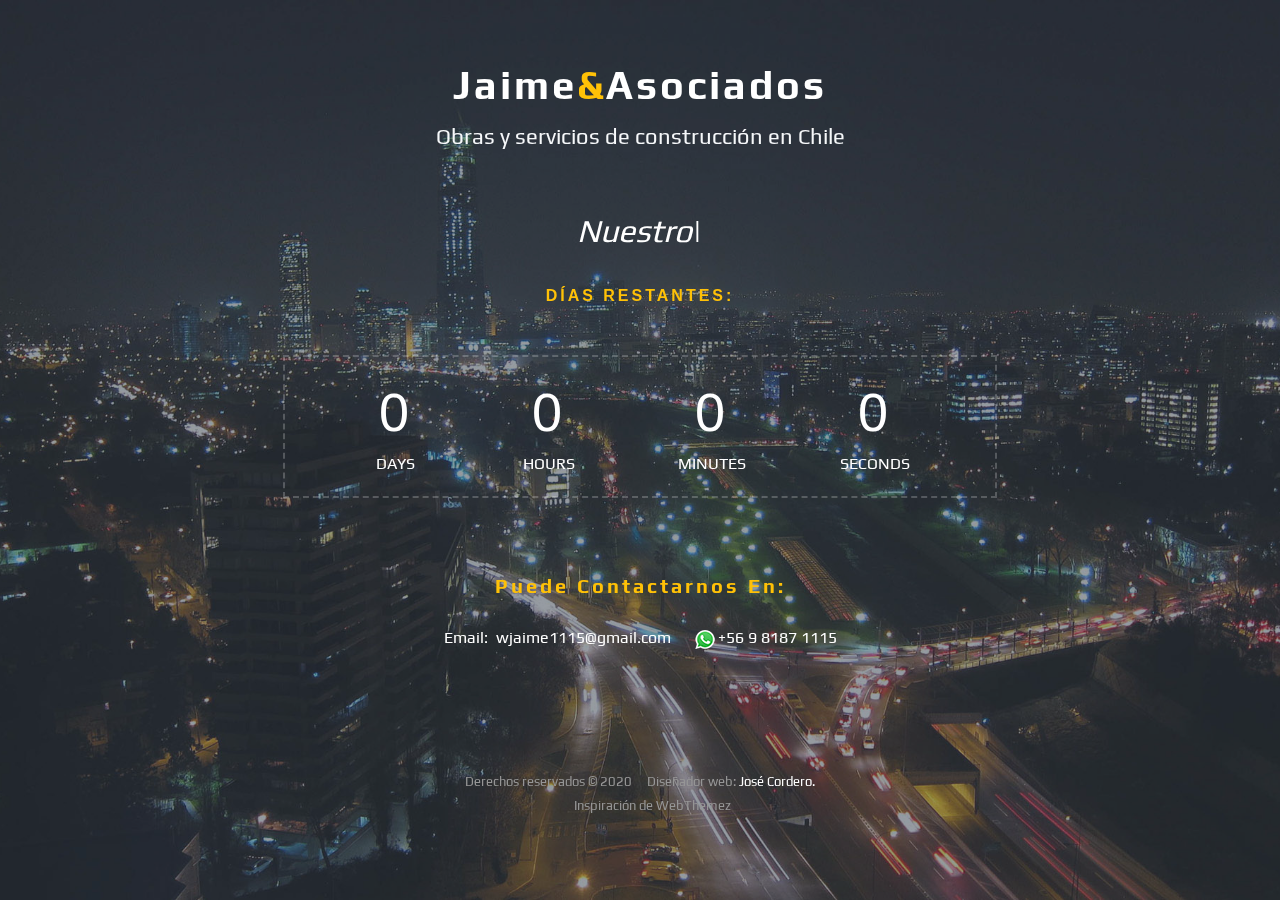
<file: SitioEnConstruccion/index.html>
<!doctype html>
<!--[if lt IE 7]>      <html class="no-js lt-ie9 lt-ie8 lt-ie7" lang=""> <![endif]-->
<!--[if IE 7]>         <html class="no-js lt-ie9 lt-ie8" lang=""> <![endif]-->
<!--[if IE 8]>         <html class="no-js lt-ie9" lang=""> <![endif]-->
<!--[if gt IE 8]><!-->
<html class="no-js" lang="">
<!--<![endif]-->

<head>
  <!-- Credits => Design & developed: "WebThemez"  http://webthemez.com -->
<meta charset="utf-8">
<meta name="author" content="webthemez">
<meta name="description" content="">
<meta name="viewport" content="width=device-width, initial-scale=1">
<title>Jaime&Asociados | Construcción</title>
<link  rel="icon"   href="images/favicon.png" type="image/png" />
<link rel="stylesheet" href="css/bootstrap.min.css">
<link rel="stylesheet" href="css/main.css">
<link rel="stylesheet" href="css/responsive.css">
<link rel="stylesheet" href="https://maxcdn.bootstrapcdn.com/font-awesome/4.4.0/css/font-awesome.min.css">
</head>

<body class="banner-area"> 
<!--header section -->
<section class="banner" role="banner"> 
    <!-- overlay -->
    <div class="banner-area-gradient"></div>
    <!-- overlay -->
    <div class="inner-bg">
      <div class="container">
	  <div class="row">
        <div class="col-md-10 col-md-offset-1">
          <div class="banner-text text-center"> <a class="logo" href="#">Jaime<b>&</b>Asociados</a>
          <div class="text-center"><h4 class="display-4">Obras y servicios de construcción en Chile</h4></div>  
			<div class="type-wrap">
            <div id="typed-strings">
                <p><em>Nuestro sitio web está en construcción.!!</em></p> 
                <p><em>Aquí mostraremos los servicios ofrecidos...</em></p>
                  <p><em>Y todos nuestros trabajos realizados.!!</em></p>
            </div>
            <span id="typed" style="white-space:pre;"></span>
        </div>
            <br> 
            <p class="logo"> <b> Días restantes:</b></p> 
            <!--Countdown -->
            <div id="countdown"></div> 
            </p>
          </div>
        </div>
		</div> 
			  <div class="row">
				<div class="col-md-10 col-md-offset-1">
		
    <!--subscribe section -->
    <div class="text-center">
    <h2  class="contacto">Puede contactarnos en:</h2>	 
        <br>
        <p class="unalinea">Email: &nbsp;wjaime1115@gmail.com &nbsp;&nbsp;&nbsp;&nbsp; </p>
        <img src="images/whatsapp.png"> 
        <p  class="unalinea">+56 9 8187 1115</p> 
      </div>

		<div id="subscribes" class="subscribe"> 
			  <!-- subscribe form -->
			  <div class="subscribe-form"> 
				<!--<form method="post" action="php/subscribe.php" name="subscribeform" id="subscribeform">
				  <input type="text" name="email" placeholder="Enter email address" id="subemail" />
				  <input type="submit" name="send" value="Submit" id="subsubmit" class="btn2" />
				</form>-->
				
				<!-- subscribe message -->
				<div id="mesaj"></div>
				<!-- subscribe message -->  
						</div> 
					</div>
				</div>
			</div> 
		<!--subscribe section --> 

      </div>
    </div>
	<!-- Footer section -->
<footer class="footer">
  <div class="container">
    <div class="row"> 
      <div class="col-md-10 col-md-offset-1">
        <!--<ul class="footer-share">
          <li><a href="#"><i class="fa fa-facebook"></i></a></li>
          <li><a href="#"><i class="fa fa-twitter"></i></a></li>
          <li><a href="#"><i class="fa fa-linkedin"></i></a></li>
          <li><a href="#"><i class="fa fa-google-plus"></i></a></li>
        </ul> -->
        <p> Derechos reservados © 2020&nbsp;&nbsp;&nbsp;&nbsp; Diseñador web: <a>José Cordero.</p>
        <p>&nbsp;&nbsp;&nbsp;&nbsp;&nbsp;&nbsp;&nbsp;  Inspiración de WebThemez </p>
      </div>
    </div>
  </div> 
</footer>
<!-- Footer section -->  
</section>
<!--header section -->  
 
<!-- JS files--> 
<script src="https://ajax.googleapis.com/ajax/libs/jquery/1.11.3/jquery.min.js"></script> 
<script src="js/bootstrap.min.js"></script> 
<script src="js/jquery.backstretch.min.js"></script> 
<script src="js/jquery.countdown.js"></script> 
<script type="text/javascript" src="js/jquery.subscribe.js"></script> 
<script src="js/typed.min.js" type="text/javascript"></script>
<script src="js/main.js"></script> 
</body>
</html>
</file>
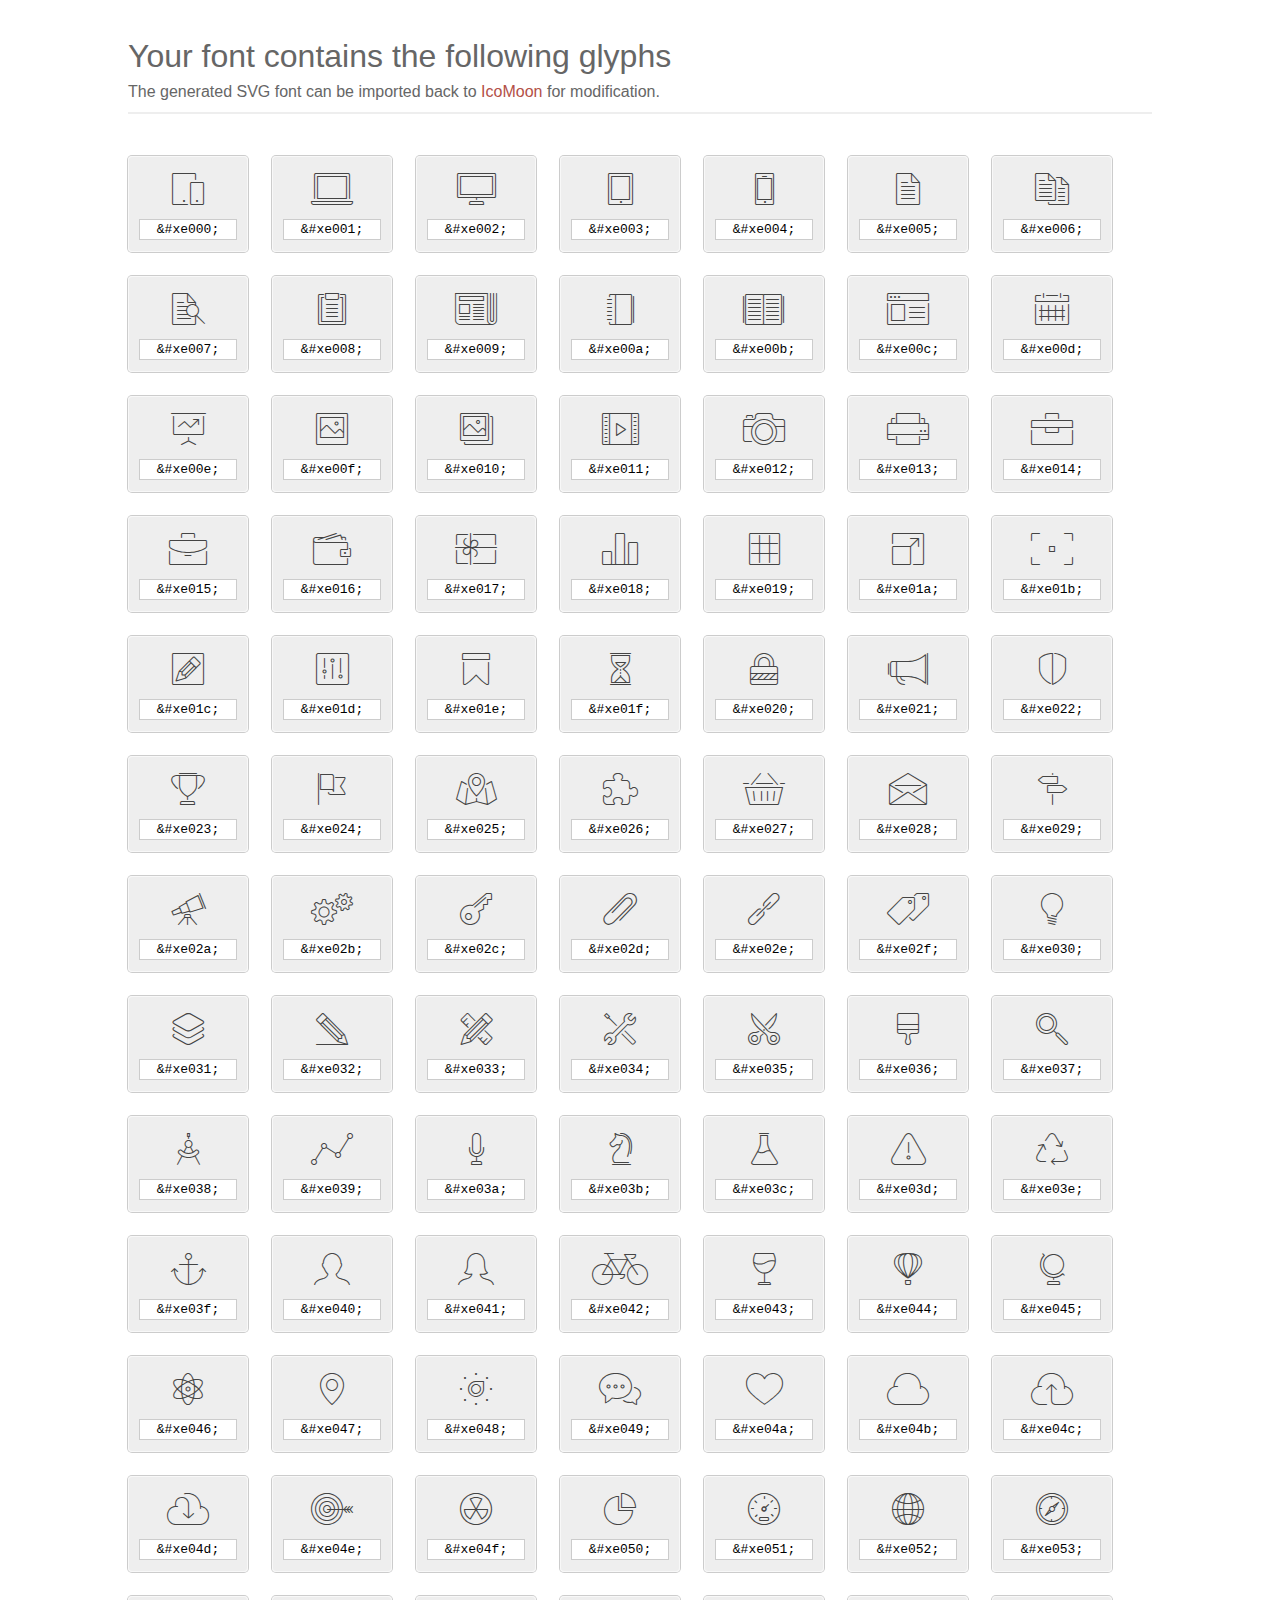
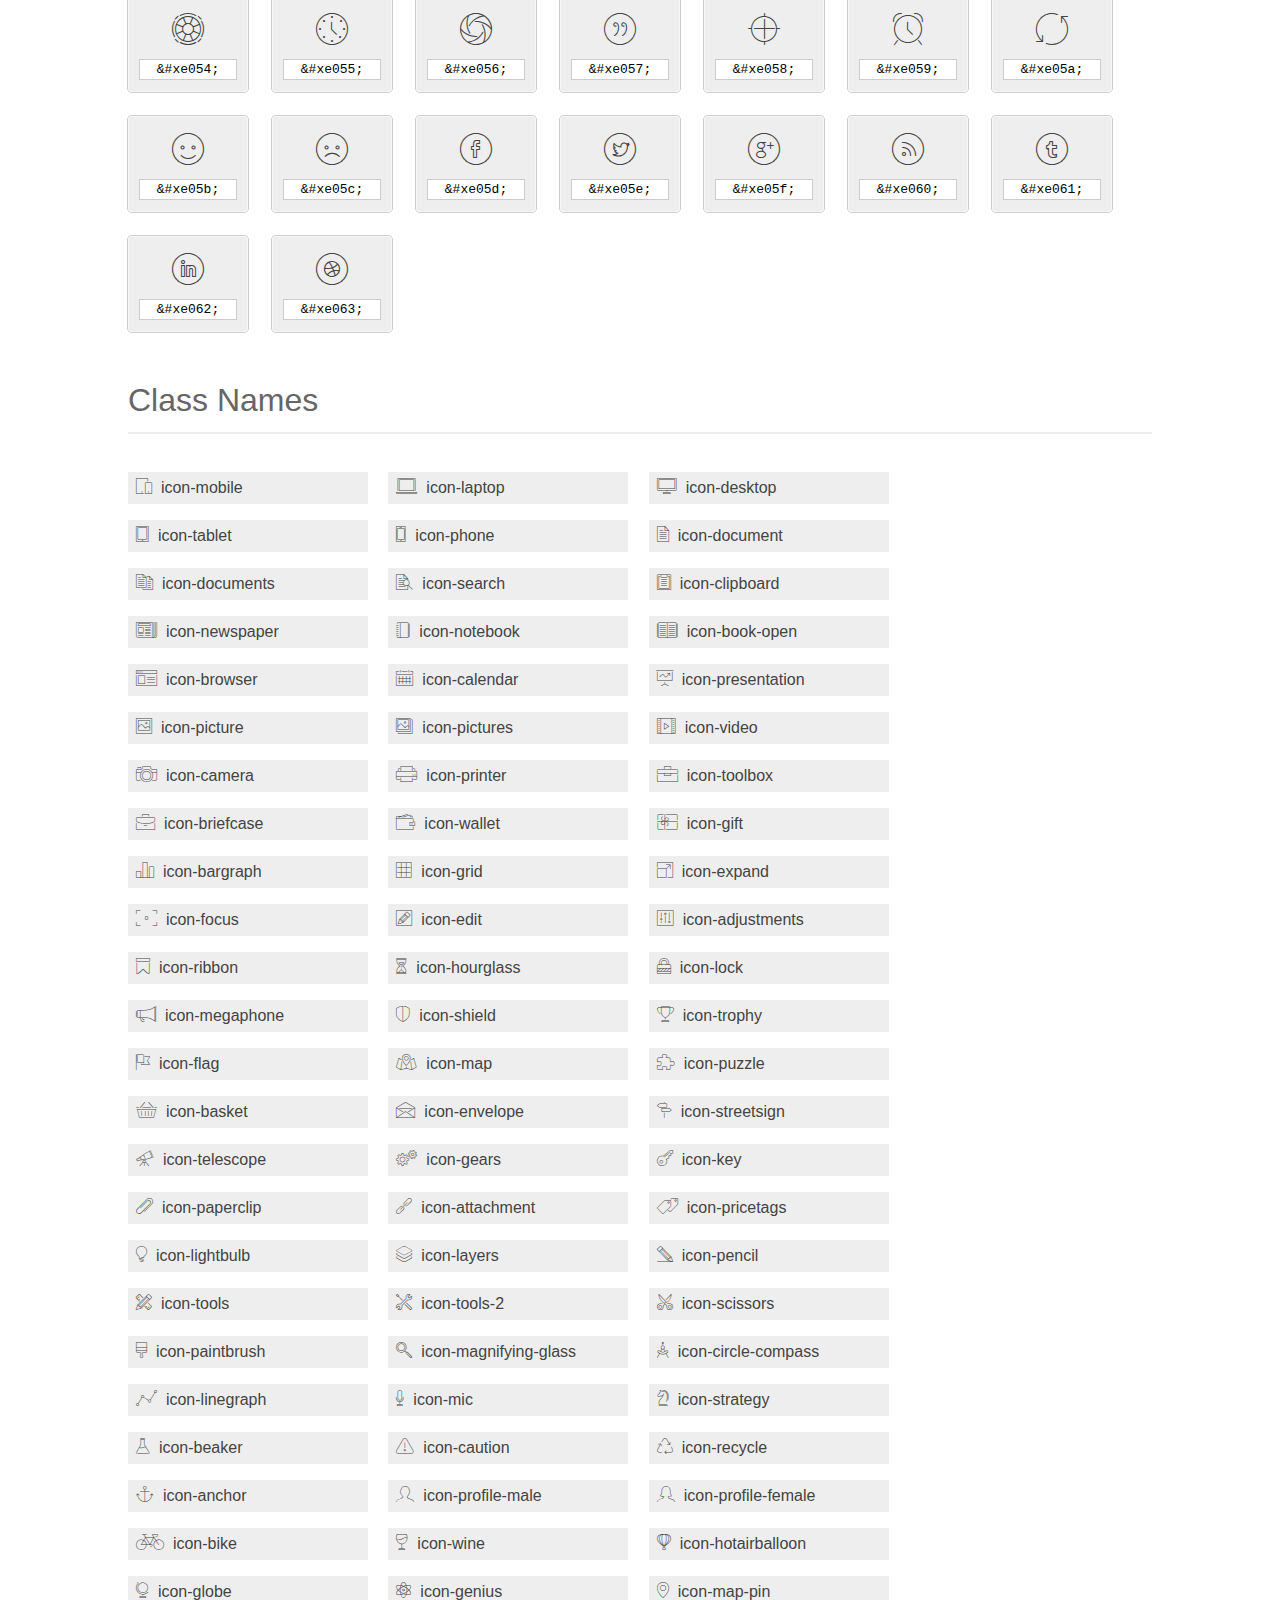
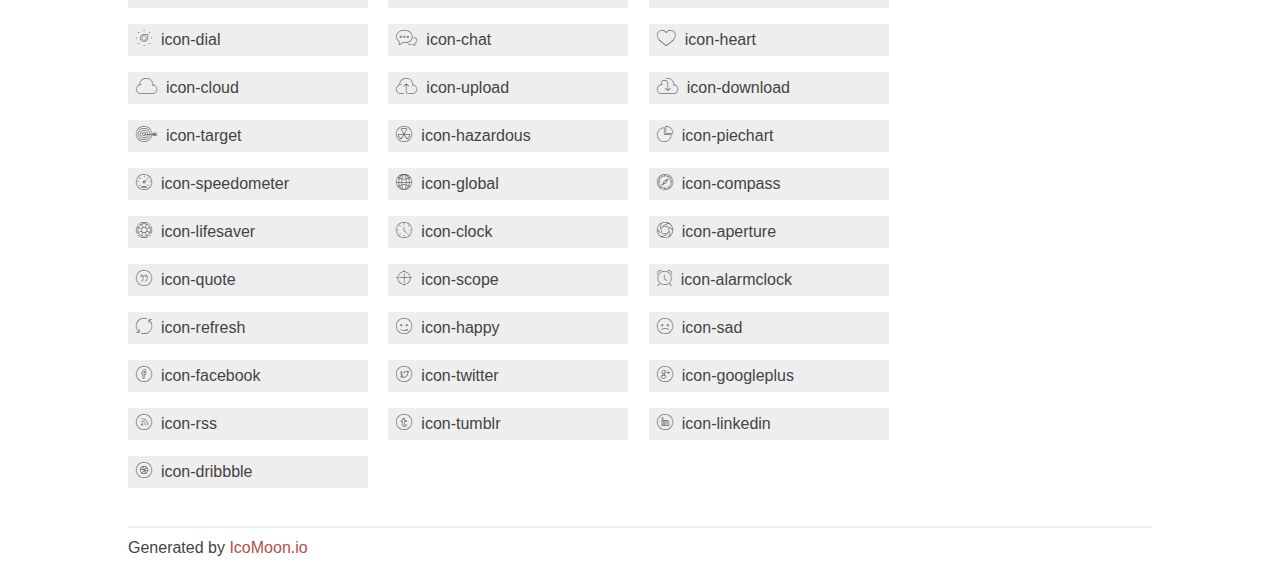
<file: ModeloParaGuiarJaimeAsociados/et-line-font/index.html>
<!doctype html>
<html>
<head>
<title>Your Font/Glyphs</title>
<link rel="stylesheet" href="style.css" />
<!--[if lte IE 7]><script src="lte-ie7.js"></script><![endif]-->
<style>
	section, header, footer {display: block;}
	body {
		font-family: sans-serif;
		color: #444;
		line-height: 1.5;
		font-size: 1em;
	}
	* {
		-moz-box-sizing: border-box;
		-webkit-box-sizing: border-box;
		box-sizing: border-box;
		margin: 0;
		padding: 0;
	}
	.glyph {
		font-size: 16px;
		float: left;
		text-align: center;
		background: #eee;
		padding: .75em;
		margin: .75em 1.5em .75em 0;
		width: 7.5em;
		border-radius: .25em;
		box-shadow: inset 0 0 0 1px #f8f8f8, 0 0 0 1px #CCC;
	}
	.glyph input {
		font-family: consolas, monospace;
		font-size: 13px;
		width: 100%;
		text-align: center;
		border: 0;
		box-shadow: 0 0 0 1px #ccc;
		padding: .125em;
	}
	.w-main {
		width: 80%;
	}
	.centered {
		margin-left: auto;
		margin-right: auto;
	}
	.fs1 {
		font-size: 2em;
	}
	header {
		margin: 2em 0;
		padding-bottom: .5em;
		color: #666;
		box-shadow: 0 2px #eee;
	}
	header h1 {
		font-size: 2em;
		font-weight: normal;
	}
	.clearfix:before, .clearfix:after { content: ""; display: table; }
	.clearfix:after, .clear { clear: both; }
	footer {
		margin-top: 2em;
		padding: .5em 0;
		box-shadow: 0 -2px #eee;
	}
	a, a:visited {
		color: #B35047;
		text-decoration: none;
	}
	a:hover, a:focus {color: #000;}
	.box1 {
		font-size: 16px;
		display: inline-block;
		width: 15em;
		padding: .25em .5em;
		background: #eee;
		margin: .5em 1em .5em 0;
	}
</style>
</head>
<body>
	<div class="w-main centered">
	<section class="mtm clearfix" id="glyphs">
	<header>
		<h1>Your font contains the following glyphs</h1>
		<p>The generated SVG font can be imported back to <a href="http://icomoon.io/app">IcoMoon</a> for modification.</p>
	</header>
	<div class="glyph">
		<div class="fs1" aria-hidden="true" data-icon="&#xe000;"></div>
		<input type="text" readonly="readonly" value="&amp;#xe000;" />
	</div>
	<div class="glyph">
		<div class="fs1" aria-hidden="true" data-icon="&#xe001;"></div>
		<input type="text" readonly="readonly" value="&amp;#xe001;" />
	</div>
	<div class="glyph">
		<div class="fs1" aria-hidden="true" data-icon="&#xe002;"></div>
		<input type="text" readonly="readonly" value="&amp;#xe002;" />
	</div>
	<div class="glyph">
		<div class="fs1" aria-hidden="true" data-icon="&#xe003;"></div>
		<input type="text" readonly="readonly" value="&amp;#xe003;" />
	</div>
	<div class="glyph">
		<div class="fs1" aria-hidden="true" data-icon="&#xe004;"></div>
		<input type="text" readonly="readonly" value="&amp;#xe004;" />
	</div>
	<div class="glyph">
		<div class="fs1" aria-hidden="true" data-icon="&#xe005;"></div>
		<input type="text" readonly="readonly" value="&amp;#xe005;" />
	</div>
	<div class="glyph">
		<div class="fs1" aria-hidden="true" data-icon="&#xe006;"></div>
		<input type="text" readonly="readonly" value="&amp;#xe006;" />
	</div>
	<div class="glyph">
		<div class="fs1" aria-hidden="true" data-icon="&#xe007;"></div>
		<input type="text" readonly="readonly" value="&amp;#xe007;" />
	</div>
	<div class="glyph">
		<div class="fs1" aria-hidden="true" data-icon="&#xe008;"></div>
		<input type="text" readonly="readonly" value="&amp;#xe008;" />
	</div>
	<div class="glyph">
		<div class="fs1" aria-hidden="true" data-icon="&#xe009;"></div>
		<input type="text" readonly="readonly" value="&amp;#xe009;" />
	</div>
	<div class="glyph">
		<div class="fs1" aria-hidden="true" data-icon="&#xe00a;"></div>
		<input type="text" readonly="readonly" value="&amp;#xe00a;" />
	</div>
	<div class="glyph">
		<div class="fs1" aria-hidden="true" data-icon="&#xe00b;"></div>
		<input type="text" readonly="readonly" value="&amp;#xe00b;" />
	</div>
	<div class="glyph">
		<div class="fs1" aria-hidden="true" data-icon="&#xe00c;"></div>
		<input type="text" readonly="readonly" value="&amp;#xe00c;" />
	</div>
	<div class="glyph">
		<div class="fs1" aria-hidden="true" data-icon="&#xe00d;"></div>
		<input type="text" readonly="readonly" value="&amp;#xe00d;" />
	</div>
	<div class="glyph">
		<div class="fs1" aria-hidden="true" data-icon="&#xe00e;"></div>
		<input type="text" readonly="readonly" value="&amp;#xe00e;" />
	</div>
	<div class="glyph">
		<div class="fs1" aria-hidden="true" data-icon="&#xe00f;"></div>
		<input type="text" readonly="readonly" value="&amp;#xe00f;" />
	</div>
	<div class="glyph">
		<div class="fs1" aria-hidden="true" data-icon="&#xe010;"></div>
		<input type="text" readonly="readonly" value="&amp;#xe010;" />
	</div>
	<div class="glyph">
		<div class="fs1" aria-hidden="true" data-icon="&#xe011;"></div>
		<input type="text" readonly="readonly" value="&amp;#xe011;" />
	</div>
	<div class="glyph">
		<div class="fs1" aria-hidden="true" data-icon="&#xe012;"></div>
		<input type="text" readonly="readonly" value="&amp;#xe012;" />
	</div>
	<div class="glyph">
		<div class="fs1" aria-hidden="true" data-icon="&#xe013;"></div>
		<input type="text" readonly="readonly" value="&amp;#xe013;" />
	</div>
	<div class="glyph">
		<div class="fs1" aria-hidden="true" data-icon="&#xe014;"></div>
		<input type="text" readonly="readonly" value="&amp;#xe014;" />
	</div>
	<div class="glyph">
		<div class="fs1" aria-hidden="true" data-icon="&#xe015;"></div>
		<input type="text" readonly="readonly" value="&amp;#xe015;" />
	</div>
	<div class="glyph">
		<div class="fs1" aria-hidden="true" data-icon="&#xe016;"></div>
		<input type="text" readonly="readonly" value="&amp;#xe016;" />
	</div>
	<div class="glyph">
		<div class="fs1" aria-hidden="true" data-icon="&#xe017;"></div>
		<input type="text" readonly="readonly" value="&amp;#xe017;" />
	</div>
	<div class="glyph">
		<div class="fs1" aria-hidden="true" data-icon="&#xe018;"></div>
		<input type="text" readonly="readonly" value="&amp;#xe018;" />
	</div>
	<div class="glyph">
		<div class="fs1" aria-hidden="true" data-icon="&#xe019;"></div>
		<input type="text" readonly="readonly" value="&amp;#xe019;" />
	</div>
	<div class="glyph">
		<div class="fs1" aria-hidden="true" data-icon="&#xe01a;"></div>
		<input type="text" readonly="readonly" value="&amp;#xe01a;" />
	</div>
	<div class="glyph">
		<div class="fs1" aria-hidden="true" data-icon="&#xe01b;"></div>
		<input type="text" readonly="readonly" value="&amp;#xe01b;" />
	</div>
	<div class="glyph">
		<div class="fs1" aria-hidden="true" data-icon="&#xe01c;"></div>
		<input type="text" readonly="readonly" value="&amp;#xe01c;" />
	</div>
	<div class="glyph">
		<div class="fs1" aria-hidden="true" data-icon="&#xe01d;"></div>
		<input type="text" readonly="readonly" value="&amp;#xe01d;" />
	</div>
	<div class="glyph">
		<div class="fs1" aria-hidden="true" data-icon="&#xe01e;"></div>
		<input type="text" readonly="readonly" value="&amp;#xe01e;" />
	</div>
	<div class="glyph">
		<div class="fs1" aria-hidden="true" data-icon="&#xe01f;"></div>
		<input type="text" readonly="readonly" value="&amp;#xe01f;" />
	</div>
	<div class="glyph">
		<div class="fs1" aria-hidden="true" data-icon="&#xe020;"></div>
		<input type="text" readonly="readonly" value="&amp;#xe020;" />
	</div>
	<div class="glyph">
		<div class="fs1" aria-hidden="true" data-icon="&#xe021;"></div>
		<input type="text" readonly="readonly" value="&amp;#xe021;" />
	</div>
	<div class="glyph">
		<div class="fs1" aria-hidden="true" data-icon="&#xe022;"></div>
		<input type="text" readonly="readonly" value="&amp;#xe022;" />
	</div>
	<div class="glyph">
		<div class="fs1" aria-hidden="true" data-icon="&#xe023;"></div>
		<input type="text" readonly="readonly" value="&amp;#xe023;" />
	</div>
	<div class="glyph">
		<div class="fs1" aria-hidden="true" data-icon="&#xe024;"></div>
		<input type="text" readonly="readonly" value="&amp;#xe024;" />
	</div>
	<div class="glyph">
		<div class="fs1" aria-hidden="true" data-icon="&#xe025;"></div>
		<input type="text" readonly="readonly" value="&amp;#xe025;" />
	</div>
	<div class="glyph">
		<div class="fs1" aria-hidden="true" data-icon="&#xe026;"></div>
		<input type="text" readonly="readonly" value="&amp;#xe026;" />
	</div>
	<div class="glyph">
		<div class="fs1" aria-hidden="true" data-icon="&#xe027;"></div>
		<input type="text" readonly="readonly" value="&amp;#xe027;" />
	</div>
	<div class="glyph">
		<div class="fs1" aria-hidden="true" data-icon="&#xe028;"></div>
		<input type="text" readonly="readonly" value="&amp;#xe028;" />
	</div>
	<div class="glyph">
		<div class="fs1" aria-hidden="true" data-icon="&#xe029;"></div>
		<input type="text" readonly="readonly" value="&amp;#xe029;" />
	</div>
	<div class="glyph">
		<div class="fs1" aria-hidden="true" data-icon="&#xe02a;"></div>
		<input type="text" readonly="readonly" value="&amp;#xe02a;" />
	</div>
	<div class="glyph">
		<div class="fs1" aria-hidden="true" data-icon="&#xe02b;"></div>
		<input type="text" readonly="readonly" value="&amp;#xe02b;" />
	</div>
	<div class="glyph">
		<div class="fs1" aria-hidden="true" data-icon="&#xe02c;"></div>
		<input type="text" readonly="readonly" value="&amp;#xe02c;" />
	</div>
	<div class="glyph">
		<div class="fs1" aria-hidden="true" data-icon="&#xe02d;"></div>
		<input type="text" readonly="readonly" value="&amp;#xe02d;" />
	</div>
	<div class="glyph">
		<div class="fs1" aria-hidden="true" data-icon="&#xe02e;"></div>
		<input type="text" readonly="readonly" value="&amp;#xe02e;" />
	</div>
	<div class="glyph">
		<div class="fs1" aria-hidden="true" data-icon="&#xe02f;"></div>
		<input type="text" readonly="readonly" value="&amp;#xe02f;" />
	</div>
	<div class="glyph">
		<div class="fs1" aria-hidden="true" data-icon="&#xe030;"></div>
		<input type="text" readonly="readonly" value="&amp;#xe030;" />
	</div>
	<div class="glyph">
		<div class="fs1" aria-hidden="true" data-icon="&#xe031;"></div>
		<input type="text" readonly="readonly" value="&amp;#xe031;" />
	</div>
	<div class="glyph">
		<div class="fs1" aria-hidden="true" data-icon="&#xe032;"></div>
		<input type="text" readonly="readonly" value="&amp;#xe032;" />
	</div>
	<div class="glyph">
		<div class="fs1" aria-hidden="true" data-icon="&#xe033;"></div>
		<input type="text" readonly="readonly" value="&amp;#xe033;" />
	</div>
	<div class="glyph">
		<div class="fs1" aria-hidden="true" data-icon="&#xe034;"></div>
		<input type="text" readonly="readonly" value="&amp;#xe034;" />
	</div>
	<div class="glyph">
		<div class="fs1" aria-hidden="true" data-icon="&#xe035;"></div>
		<input type="text" readonly="readonly" value="&amp;#xe035;" />
	</div>
	<div class="glyph">
		<div class="fs1" aria-hidden="true" data-icon="&#xe036;"></div>
		<input type="text" readonly="readonly" value="&amp;#xe036;" />
	</div>
	<div class="glyph">
		<div class="fs1" aria-hidden="true" data-icon="&#xe037;"></div>
		<input type="text" readonly="readonly" value="&amp;#xe037;" />
	</div>
	<div class="glyph">
		<div class="fs1" aria-hidden="true" data-icon="&#xe038;"></div>
		<input type="text" readonly="readonly" value="&amp;#xe038;" />
	</div>
	<div class="glyph">
		<div class="fs1" aria-hidden="true" data-icon="&#xe039;"></div>
		<input type="text" readonly="readonly" value="&amp;#xe039;" />
	</div>
	<div class="glyph">
		<div class="fs1" aria-hidden="true" data-icon="&#xe03a;"></div>
		<input type="text" readonly="readonly" value="&amp;#xe03a;" />
	</div>
	<div class="glyph">
		<div class="fs1" aria-hidden="true" data-icon="&#xe03b;"></div>
		<input type="text" readonly="readonly" value="&amp;#xe03b;" />
	</div>
	<div class="glyph">
		<div class="fs1" aria-hidden="true" data-icon="&#xe03c;"></div>
		<input type="text" readonly="readonly" value="&amp;#xe03c;" />
	</div>
	<div class="glyph">
		<div class="fs1" aria-hidden="true" data-icon="&#xe03d;"></div>
		<input type="text" readonly="readonly" value="&amp;#xe03d;" />
	</div>
	<div class="glyph">
		<div class="fs1" aria-hidden="true" data-icon="&#xe03e;"></div>
		<input type="text" readonly="readonly" value="&amp;#xe03e;" />
	</div>
	<div class="glyph">
		<div class="fs1" aria-hidden="true" data-icon="&#xe03f;"></div>
		<input type="text" readonly="readonly" value="&amp;#xe03f;" />
	</div>
	<div class="glyph">
		<div class="fs1" aria-hidden="true" data-icon="&#xe040;"></div>
		<input type="text" readonly="readonly" value="&amp;#xe040;" />
	</div>
	<div class="glyph">
		<div class="fs1" aria-hidden="true" data-icon="&#xe041;"></div>
		<input type="text" readonly="readonly" value="&amp;#xe041;" />
	</div>
	<div class="glyph">
		<div class="fs1" aria-hidden="true" data-icon="&#xe042;"></div>
		<input type="text" readonly="readonly" value="&amp;#xe042;" />
	</div>
	<div class="glyph">
		<div class="fs1" aria-hidden="true" data-icon="&#xe043;"></div>
		<input type="text" readonly="readonly" value="&amp;#xe043;" />
	</div>
	<div class="glyph">
		<div class="fs1" aria-hidden="true" data-icon="&#xe044;"></div>
		<input type="text" readonly="readonly" value="&amp;#xe044;" />
	</div>
	<div class="glyph">
		<div class="fs1" aria-hidden="true" data-icon="&#xe045;"></div>
		<input type="text" readonly="readonly" value="&amp;#xe045;" />
	</div>
	<div class="glyph">
		<div class="fs1" aria-hidden="true" data-icon="&#xe046;"></div>
		<input type="text" readonly="readonly" value="&amp;#xe046;" />
	</div>
	<div class="glyph">
		<div class="fs1" aria-hidden="true" data-icon="&#xe047;"></div>
		<input type="text" readonly="readonly" value="&amp;#xe047;" />
	</div>
	<div class="glyph">
		<div class="fs1" aria-hidden="true" data-icon="&#xe048;"></div>
		<input type="text" readonly="readonly" value="&amp;#xe048;" />
	</div>
	<div class="glyph">
		<div class="fs1" aria-hidden="true" data-icon="&#xe049;"></div>
		<input type="text" readonly="readonly" value="&amp;#xe049;" />
	</div>
	<div class="glyph">
		<div class="fs1" aria-hidden="true" data-icon="&#xe04a;"></div>
		<input type="text" readonly="readonly" value="&amp;#xe04a;" />
	</div>
	<div class="glyph">
		<div class="fs1" aria-hidden="true" data-icon="&#xe04b;"></div>
		<input type="text" readonly="readonly" value="&amp;#xe04b;" />
	</div>
	<div class="glyph">
		<div class="fs1" aria-hidden="true" data-icon="&#xe04c;"></div>
		<input type="text" readonly="readonly" value="&amp;#xe04c;" />
	</div>
	<div class="glyph">
		<div class="fs1" aria-hidden="true" data-icon="&#xe04d;"></div>
		<input type="text" readonly="readonly" value="&amp;#xe04d;" />
	</div>
	<div class="glyph">
		<div class="fs1" aria-hidden="true" data-icon="&#xe04e;"></div>
		<input type="text" readonly="readonly" value="&amp;#xe04e;" />
	</div>
	<div class="glyph">
		<div class="fs1" aria-hidden="true" data-icon="&#xe04f;"></div>
		<input type="text" readonly="readonly" value="&amp;#xe04f;" />
	</div>
	<div class="glyph">
		<div class="fs1" aria-hidden="true" data-icon="&#xe050;"></div>
		<input type="text" readonly="readonly" value="&amp;#xe050;" />
	</div>
	<div class="glyph">
		<div class="fs1" aria-hidden="true" data-icon="&#xe051;"></div>
		<input type="text" readonly="readonly" value="&amp;#xe051;" />
	</div>
	<div class="glyph">
		<div class="fs1" aria-hidden="true" data-icon="&#xe052;"></div>
		<input type="text" readonly="readonly" value="&amp;#xe052;" />
	</div>
	<div class="glyph">
		<div class="fs1" aria-hidden="true" data-icon="&#xe053;"></div>
		<input type="text" readonly="readonly" value="&amp;#xe053;" />
	</div>
	<div class="glyph">
		<div class="fs1" aria-hidden="true" data-icon="&#xe054;"></div>
		<input type="text" readonly="readonly" value="&amp;#xe054;" />
	</div>
	<div class="glyph">
		<div class="fs1" aria-hidden="true" data-icon="&#xe055;"></div>
		<input type="text" readonly="readonly" value="&amp;#xe055;" />
	</div>
	<div class="glyph">
		<div class="fs1" aria-hidden="true" data-icon="&#xe056;"></div>
		<input type="text" readonly="readonly" value="&amp;#xe056;" />
	</div>
	<div class="glyph">
		<div class="fs1" aria-hidden="true" data-icon="&#xe057;"></div>
		<input type="text" readonly="readonly" value="&amp;#xe057;" />
	</div>
	<div class="glyph">
		<div class="fs1" aria-hidden="true" data-icon="&#xe058;"></div>
		<input type="text" readonly="readonly" value="&amp;#xe058;" />
	</div>
	<div class="glyph">
		<div class="fs1" aria-hidden="true" data-icon="&#xe059;"></div>
		<input type="text" readonly="readonly" value="&amp;#xe059;" />
	</div>
	<div class="glyph">
		<div class="fs1" aria-hidden="true" data-icon="&#xe05a;"></div>
		<input type="text" readonly="readonly" value="&amp;#xe05a;" />
	</div>
	<div class="glyph">
		<div class="fs1" aria-hidden="true" data-icon="&#xe05b;"></div>
		<input type="text" readonly="readonly" value="&amp;#xe05b;" />
	</div>
	<div class="glyph">
		<div class="fs1" aria-hidden="true" data-icon="&#xe05c;"></div>
		<input type="text" readonly="readonly" value="&amp;#xe05c;" />
	</div>
	<div class="glyph">
		<div class="fs1" aria-hidden="true" data-icon="&#xe05d;"></div>
		<input type="text" readonly="readonly" value="&amp;#xe05d;" />
	</div>
	<div class="glyph">
		<div class="fs1" aria-hidden="true" data-icon="&#xe05e;"></div>
		<input type="text" readonly="readonly" value="&amp;#xe05e;" />
	</div>
	<div class="glyph">
		<div class="fs1" aria-hidden="true" data-icon="&#xe05f;"></div>
		<input type="text" readonly="readonly" value="&amp;#xe05f;" />
	</div>
	<div class="glyph">
		<div class="fs1" aria-hidden="true" data-icon="&#xe060;"></div>
		<input type="text" readonly="readonly" value="&amp;#xe060;" />
	</div>
	<div class="glyph">
		<div class="fs1" aria-hidden="true" data-icon="&#xe061;"></div>
		<input type="text" readonly="readonly" value="&amp;#xe061;" />
	</div>
	<div class="glyph">
		<div class="fs1" aria-hidden="true" data-icon="&#xe062;"></div>
		<input type="text" readonly="readonly" value="&amp;#xe062;" />
	</div>
	<div class="glyph">
		<div class="fs1" aria-hidden="true" data-icon="&#xe063;"></div>
		<input type="text" readonly="readonly" value="&amp;#xe063;" />
	</div>
	</section>
	<div class="clear"></div>
	<section class="mtm clearfix" id="glyphs">
	<header>
		<h1>Class Names</h1>
	</header>
	<span class="box1">
		<span aria-hidden="true" class="icon-mobile"></span>
		&nbsp;icon-mobile
	</span>
	<span class="box1">
		<span aria-hidden="true" class="icon-laptop"></span>
		&nbsp;icon-laptop
	</span>
	<span class="box1">
		<span aria-hidden="true" class="icon-desktop"></span>
		&nbsp;icon-desktop
	</span>
	<span class="box1">
		<span aria-hidden="true" class="icon-tablet"></span>
		&nbsp;icon-tablet
	</span>
	<span class="box1">
		<span aria-hidden="true" class="icon-phone"></span>
		&nbsp;icon-phone
	</span>
	<span class="box1">
		<span aria-hidden="true" class="icon-document"></span>
		&nbsp;icon-document
	</span>
	<span class="box1">
		<span aria-hidden="true" class="icon-documents"></span>
		&nbsp;icon-documents
	</span>
	<span class="box1">
		<span aria-hidden="true" class="icon-search"></span>
		&nbsp;icon-search
	</span>
	<span class="box1">
		<span aria-hidden="true" class="icon-clipboard"></span>
		&nbsp;icon-clipboard
	</span>
	<span class="box1">
		<span aria-hidden="true" class="icon-newspaper"></span>
		&nbsp;icon-newspaper
	</span>
	<span class="box1">
		<span aria-hidden="true" class="icon-notebook"></span>
		&nbsp;icon-notebook
	</span>
	<span class="box1">
		<span aria-hidden="true" class="icon-book-open"></span>
		&nbsp;icon-book-open
	</span>
	<span class="box1">
		<span aria-hidden="true" class="icon-browser"></span>
		&nbsp;icon-browser
	</span>
	<span class="box1">
		<span aria-hidden="true" class="icon-calendar"></span>
		&nbsp;icon-calendar
	</span>
	<span class="box1">
		<span aria-hidden="true" class="icon-presentation"></span>
		&nbsp;icon-presentation
	</span>
	<span class="box1">
		<span aria-hidden="true" class="icon-picture"></span>
		&nbsp;icon-picture
	</span>
	<span class="box1">
		<span aria-hidden="true" class="icon-pictures"></span>
		&nbsp;icon-pictures
	</span>
	<span class="box1">
		<span aria-hidden="true" class="icon-video"></span>
		&nbsp;icon-video
	</span>
	<span class="box1">
		<span aria-hidden="true" class="icon-camera"></span>
		&nbsp;icon-camera
	</span>
	<span class="box1">
		<span aria-hidden="true" class="icon-printer"></span>
		&nbsp;icon-printer
	</span>
	<span class="box1">
		<span aria-hidden="true" class="icon-toolbox"></span>
		&nbsp;icon-toolbox
	</span>
	<span class="box1">
		<span aria-hidden="true" class="icon-briefcase"></span>
		&nbsp;icon-briefcase
	</span>
	<span class="box1">
		<span aria-hidden="true" class="icon-wallet"></span>
		&nbsp;icon-wallet
	</span>
	<span class="box1">
		<span aria-hidden="true" class="icon-gift"></span>
		&nbsp;icon-gift
	</span>
	<span class="box1">
		<span aria-hidden="true" class="icon-bargraph"></span>
		&nbsp;icon-bargraph
	</span>
	<span class="box1">
		<span aria-hidden="true" class="icon-grid"></span>
		&nbsp;icon-grid
	</span>
	<span class="box1">
		<span aria-hidden="true" class="icon-expand"></span>
		&nbsp;icon-expand
	</span>
	<span class="box1">
		<span aria-hidden="true" class="icon-focus"></span>
		&nbsp;icon-focus
	</span>
	<span class="box1">
		<span aria-hidden="true" class="icon-edit"></span>
		&nbsp;icon-edit
	</span>
	<span class="box1">
		<span aria-hidden="true" class="icon-adjustments"></span>
		&nbsp;icon-adjustments
	</span>
	<span class="box1">
		<span aria-hidden="true" class="icon-ribbon"></span>
		&nbsp;icon-ribbon
	</span>
	<span class="box1">
		<span aria-hidden="true" class="icon-hourglass"></span>
		&nbsp;icon-hourglass
	</span>
	<span class="box1">
		<span aria-hidden="true" class="icon-lock"></span>
		&nbsp;icon-lock
	</span>
	<span class="box1">
		<span aria-hidden="true" class="icon-megaphone"></span>
		&nbsp;icon-megaphone
	</span>
	<span class="box1">
		<span aria-hidden="true" class="icon-shield"></span>
		&nbsp;icon-shield
	</span>
	<span class="box1">
		<span aria-hidden="true" class="icon-trophy"></span>
		&nbsp;icon-trophy
	</span>
	<span class="box1">
		<span aria-hidden="true" class="icon-flag"></span>
		&nbsp;icon-flag
	</span>
	<span class="box1">
		<span aria-hidden="true" class="icon-map"></span>
		&nbsp;icon-map
	</span>
	<span class="box1">
		<span aria-hidden="true" class="icon-puzzle"></span>
		&nbsp;icon-puzzle
	</span>
	<span class="box1">
		<span aria-hidden="true" class="icon-basket"></span>
		&nbsp;icon-basket
	</span>
	<span class="box1">
		<span aria-hidden="true" class="icon-envelope"></span>
		&nbsp;icon-envelope
	</span>
	<span class="box1">
		<span aria-hidden="true" class="icon-streetsign"></span>
		&nbsp;icon-streetsign
	</span>
	<span class="box1">
		<span aria-hidden="true" class="icon-telescope"></span>
		&nbsp;icon-telescope
	</span>
	<span class="box1">
		<span aria-hidden="true" class="icon-gears"></span>
		&nbsp;icon-gears
	</span>
	<span class="box1">
		<span aria-hidden="true" class="icon-key"></span>
		&nbsp;icon-key
	</span>
	<span class="box1">
		<span aria-hidden="true" class="icon-paperclip"></span>
		&nbsp;icon-paperclip
	</span>
	<span class="box1">
		<span aria-hidden="true" class="icon-attachment"></span>
		&nbsp;icon-attachment
	</span>
	<span class="box1">
		<span aria-hidden="true" class="icon-pricetags"></span>
		&nbsp;icon-pricetags
	</span>
	<span class="box1">
		<span aria-hidden="true" class="icon-lightbulb"></span>
		&nbsp;icon-lightbulb
	</span>
	<span class="box1">
		<span aria-hidden="true" class="icon-layers"></span>
		&nbsp;icon-layers
	</span>
	<span class="box1">
		<span aria-hidden="true" class="icon-pencil"></span>
		&nbsp;icon-pencil
	</span>
	<span class="box1">
		<span aria-hidden="true" class="icon-tools"></span>
		&nbsp;icon-tools
	</span>
	<span class="box1">
		<span aria-hidden="true" class="icon-tools-2"></span>
		&nbsp;icon-tools-2
	</span>
	<span class="box1">
		<span aria-hidden="true" class="icon-scissors"></span>
		&nbsp;icon-scissors
	</span>
	<span class="box1">
		<span aria-hidden="true" class="icon-paintbrush"></span>
		&nbsp;icon-paintbrush
	</span>
	<span class="box1">
		<span aria-hidden="true" class="icon-magnifying-glass"></span>
		&nbsp;icon-magnifying-glass
	</span>
	<span class="box1">
		<span aria-hidden="true" class="icon-circle-compass"></span>
		&nbsp;icon-circle-compass
	</span>
	<span class="box1">
		<span aria-hidden="true" class="icon-linegraph"></span>
		&nbsp;icon-linegraph
	</span>
	<span class="box1">
		<span aria-hidden="true" class="icon-mic"></span>
		&nbsp;icon-mic
	</span>
	<span class="box1">
		<span aria-hidden="true" class="icon-strategy"></span>
		&nbsp;icon-strategy
	</span>
	<span class="box1">
		<span aria-hidden="true" class="icon-beaker"></span>
		&nbsp;icon-beaker
	</span>
	<span class="box1">
		<span aria-hidden="true" class="icon-caution"></span>
		&nbsp;icon-caution
	</span>
	<span class="box1">
		<span aria-hidden="true" class="icon-recycle"></span>
		&nbsp;icon-recycle
	</span>
	<span class="box1">
		<span aria-hidden="true" class="icon-anchor"></span>
		&nbsp;icon-anchor
	</span>
	<span class="box1">
		<span aria-hidden="true" class="icon-profile-male"></span>
		&nbsp;icon-profile-male
	</span>
	<span class="box1">
		<span aria-hidden="true" class="icon-profile-female"></span>
		&nbsp;icon-profile-female
	</span>
	<span class="box1">
		<span aria-hidden="true" class="icon-bike"></span>
		&nbsp;icon-bike
	</span>
	<span class="box1">
		<span aria-hidden="true" class="icon-wine"></span>
		&nbsp;icon-wine
	</span>
	<span class="box1">
		<span aria-hidden="true" class="icon-hotairballoon"></span>
		&nbsp;icon-hotairballoon
	</span>
	<span class="box1">
		<span aria-hidden="true" class="icon-globe"></span>
		&nbsp;icon-globe
	</span>
	<span class="box1">
		<span aria-hidden="true" class="icon-genius"></span>
		&nbsp;icon-genius
	</span>
	<span class="box1">
		<span aria-hidden="true" class="icon-map-pin"></span>
		&nbsp;icon-map-pin
	</span>
	<span class="box1">
		<span aria-hidden="true" class="icon-dial"></span>
		&nbsp;icon-dial
	</span>
	<span class="box1">
		<span aria-hidden="true" class="icon-chat"></span>
		&nbsp;icon-chat
	</span>
	<span class="box1">
		<span aria-hidden="true" class="icon-heart"></span>
		&nbsp;icon-heart
	</span>
	<span class="box1">
		<span aria-hidden="true" class="icon-cloud"></span>
		&nbsp;icon-cloud
	</span>
	<span class="box1">
		<span aria-hidden="true" class="icon-upload"></span>
		&nbsp;icon-upload
	</span>
	<span class="box1">
		<span aria-hidden="true" class="icon-download"></span>
		&nbsp;icon-download
	</span>
	<span class="box1">
		<span aria-hidden="true" class="icon-target"></span>
		&nbsp;icon-target
	</span>
	<span class="box1">
		<span aria-hidden="true" class="icon-hazardous"></span>
		&nbsp;icon-hazardous
	</span>
	<span class="box1">
		<span aria-hidden="true" class="icon-piechart"></span>
		&nbsp;icon-piechart
	</span>
	<span class="box1">
		<span aria-hidden="true" class="icon-speedometer"></span>
		&nbsp;icon-speedometer
	</span>
	<span class="box1">
		<span aria-hidden="true" class="icon-global"></span>
		&nbsp;icon-global
	</span>
	<span class="box1">
		<span aria-hidden="true" class="icon-compass"></span>
		&nbsp;icon-compass
	</span>
	<span class="box1">
		<span aria-hidden="true" class="icon-lifesaver"></span>
		&nbsp;icon-lifesaver
	</span>
	<span class="box1">
		<span aria-hidden="true" class="icon-clock"></span>
		&nbsp;icon-clock
	</span>
	<span class="box1">
		<span aria-hidden="true" class="icon-aperture"></span>
		&nbsp;icon-aperture
	</span>
	<span class="box1">
		<span aria-hidden="true" class="icon-quote"></span>
		&nbsp;icon-quote
	</span>
	<span class="box1">
		<span aria-hidden="true" class="icon-scope"></span>
		&nbsp;icon-scope
	</span>
	<span class="box1">
		<span aria-hidden="true" class="icon-alarmclock"></span>
		&nbsp;icon-alarmclock
	</span>
	<span class="box1">
		<span aria-hidden="true" class="icon-refresh"></span>
		&nbsp;icon-refresh
	</span>
	<span class="box1">
		<span aria-hidden="true" class="icon-happy"></span>
		&nbsp;icon-happy
	</span>
	<span class="box1">
		<span aria-hidden="true" class="icon-sad"></span>
		&nbsp;icon-sad
	</span>
	<span class="box1">
		<span aria-hidden="true" class="icon-facebook"></span>
		&nbsp;icon-facebook
	</span>
	<span class="box1">
		<span aria-hidden="true" class="icon-twitter"></span>
		&nbsp;icon-twitter
	</span>
	<span class="box1">
		<span aria-hidden="true" class="icon-googleplus"></span>
		&nbsp;icon-googleplus
	</span>
	<span class="box1">
		<span aria-hidden="true" class="icon-rss"></span>
		&nbsp;icon-rss
	</span>
	<span class="box1">
		<span aria-hidden="true" class="icon-tumblr"></span>
		&nbsp;icon-tumblr
	</span>
	<span class="box1">
		<span aria-hidden="true" class="icon-linkedin"></span>
		&nbsp;icon-linkedin
	</span>
	<span class="box1">
		<span aria-hidden="true" class="icon-dribbble"></span>
		&nbsp;icon-dribbble
	</span>
	</section>
	<footer>
		<p>Generated by <a href="http://icomoon.io">IcoMoon.io</a></p>
	</footer>
	</div>
	<script>
	document.getElementById("glyphs").addEventListener("click", function(e) {
		var target = e.target;
		if (target.tagName === "INPUT") {
			target.select();
		}
	});
	</script>
</body>
</html>
</file>
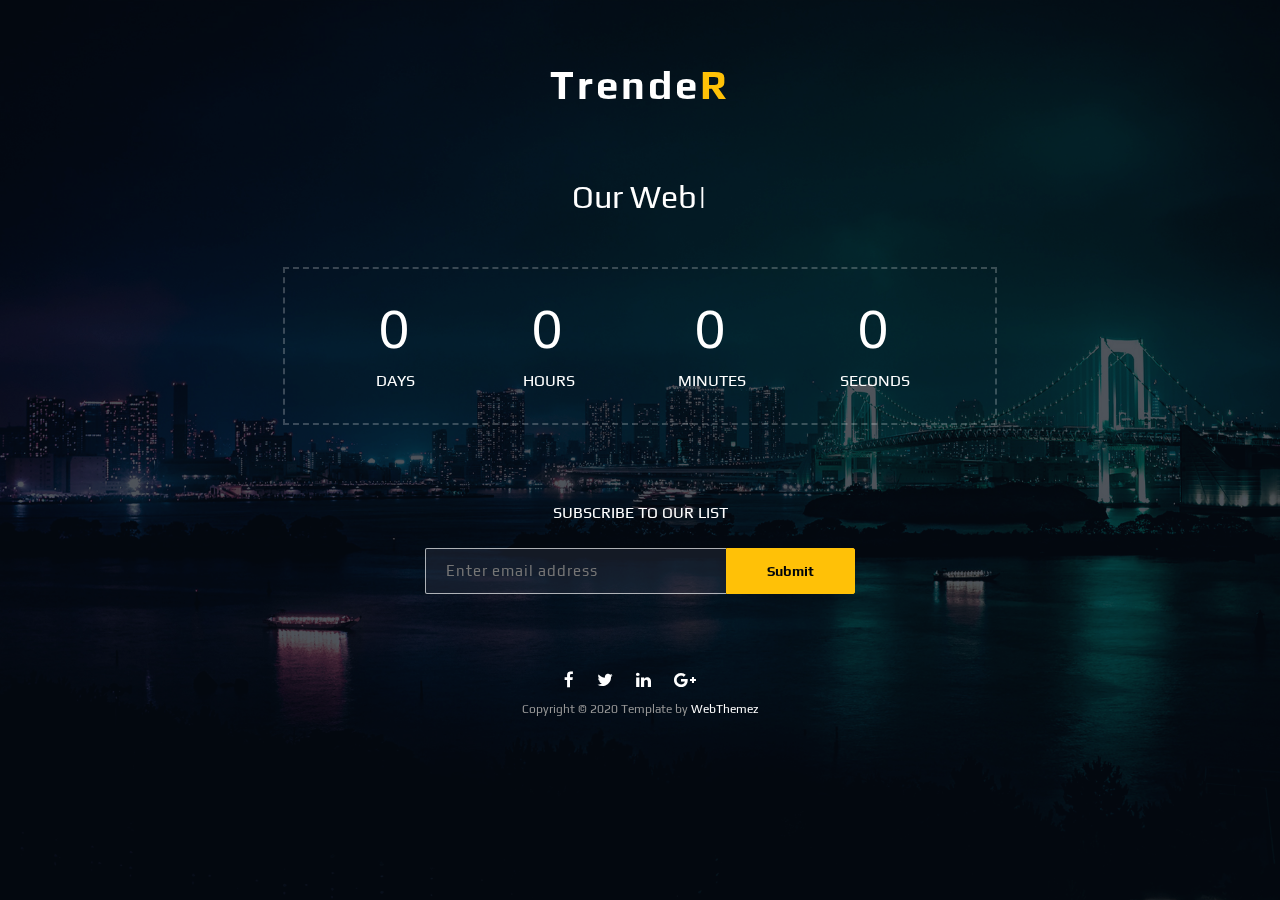
<file: PlantillaSitioEnConstruccion/trender-free-coming-soon-template/index.html>
<!doctype html>
<!--[if lt IE 7]>      <html class="no-js lt-ie9 lt-ie8 lt-ie7" lang=""> <![endif]-->
<!--[if IE 7]>         <html class="no-js lt-ie9 lt-ie8" lang=""> <![endif]-->
<!--[if IE 8]>         <html class="no-js lt-ie9" lang=""> <![endif]-->
<!--[if gt IE 8]><!-->
<html class="no-js" lang="">
<!--<![endif]-->

<head>
<meta charset="utf-8">
<meta name="author" content="webthemez">
<meta name="description" content="">
<meta name="viewport" content="width=device-width, initial-scale=1">
<title>Trender - Bootstrap Coming Soon template | webthemez</title>
<link rel="stylesheet" href="css/bootstrap.min.css">
<link rel="stylesheet" href="css/main.css">
<link rel="stylesheet" href="css/responsive.css">
<link rel="stylesheet" href="https://maxcdn.bootstrapcdn.com/font-awesome/4.4.0/css/font-awesome.min.css">
</head>

<body class="banner-area"> 
<!--header section -->
<section class="banner" role="banner"> 
    <!-- overlay -->
    <div class="banner-area-gradient"></div>
    <!-- overlay -->
    <div class="inner-bg">
      <div class="container">
	  <div class="row">
        <div class="col-md-10 col-md-offset-1">
          <div class="banner-text text-center"> <a class="logo" href="#">Trende<b>r</b></a>
            
			<div class="type-wrap">
            <div id="typed-strings">
                <p>Our Website is now <em>under</em>  construction.</p> 
                <span>Stay Tuned For Something <strong>Amazing</strong></span>
            </div>
            <span id="typed" style="white-space:pre;"></span>
        </div> 
            <!--Countdown -->
            <div id="countdown"></div> 
            </p>
          </div>
        </div>
		</div> 
			  <div class="row">
				<div class="col-md-10 col-md-offset-1">
		
		<!--subscribe section -->
		<div id="subscribes" class="subscribe"> 
			  <!-- subscribe form -->
			  <div class="subscribe-form"> 
				<h2>Subscribe to our list</h2>	   
				<form method="post" action="php/subscribe.php" name="subscribeform" id="subscribeform">
				  <input type="text" name="email" placeholder="Enter email address" id="subemail" />
				  <input type="submit" name="send" value="Submit" id="subsubmit" class="btn2" />
				</form>
				
				<!-- subscribe message -->
				<div id="mesaj"></div>
				<!-- subscribe message -->  
						</div> 
					</div>
				</div>
			</div> 
		<!--subscribe section --> 

      </div>
    </div>
	<!-- Footer section -->
<footer class="footer">
  <div class="container">
    <div class="row"> 
      <div class="col-md-10 col-md-offset-1">
        <ul class="footer-share">
          <li><a href="#"><i class="fa fa-facebook"></i></a></li>
          <li><a href="#"><i class="fa fa-twitter"></i></a></li>
          <li><a href="#"><i class="fa fa-linkedin"></i></a></li>
          <li><a href="#"><i class="fa fa-google-plus"></i></a></li>
        </ul> 
        <p> Copyright © 2020 Template by <a href="http://webthemez.com/coming-soon-template/">WebThemez</a></p>
      </div>
    </div>
  </div> 
</footer>
<!-- Footer section -->  
</section>
<!--header section -->  
 
<!-- JS files--> 
<script src="https://ajax.googleapis.com/ajax/libs/jquery/1.11.3/jquery.min.js"></script> 
<script src="js/bootstrap.min.js"></script> 
<script src="js/jquery.backstretch.min.js"></script> 
<script src="js/jquery.countdown.js"></script> 
<script type="text/javascript" src="js/jquery.subscribe.js"></script> 
<script src="js/typed.min.js" type="text/javascript"></script>
<script src="js/main.js"></script> 
</body>
</html>
</file>
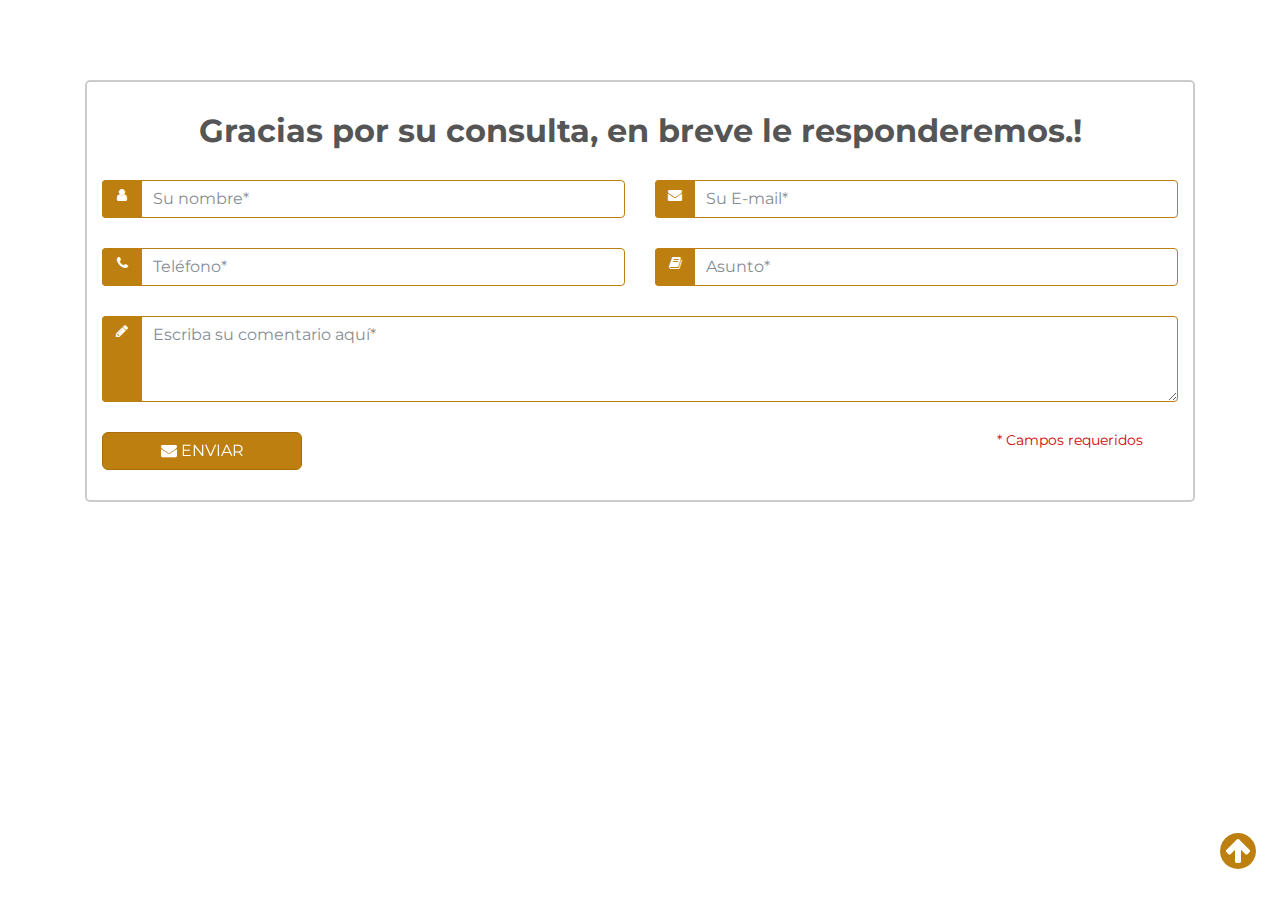
<file: SiteJaimeAsociados/recursos-adicionales/contact-form/index.html>
<!DOCTYPE html>
<html lang="en-US">
<head>
	<meta charset="utf-8">
	<meta content="IE=edge" http-equiv="X-UA-Compatible">
	<meta name="viewport" content="width=device-width, minimum-scale=1, maximum-scale=1"/>
	<!-- The above 3 meta tags *must* come first in the head; any other head content must come *after* these tags -->
	
	<title>Contactar a Jaime & Asociados</title>
	<!-- set your website meta description and keywords -->
	<meta name="description" content="Add your business website description here">
	<meta name="keywords" content="Add your business website keywords here">
	<!-- set your website favicon -->
	<link href="favicon.html" rel="icon">	
	
	<!-- Bootstrap Stylesheets -->
	<link rel="stylesheet" href="css/bootstrap.min.css">
	<!-- Font Awesome Stylesheets -->
	<link rel="stylesheet" href="css/font-awesome.min.css">
	<!-- Template Main Stylesheets -->
	<link rel="stylesheet" href="css/contact-form.css" type="text/css">	
	
</head>

<body>
	
	<section id="contact-form-section" class="form-content-wrap">
		<div class="container">
			<div class="row">
				<div class="tab-content">
					<div class="col-sm-12">
						<div class="item-wrap">
							<div class="row">
								
								<div class="col-sm-12">
									<div class="item-content colBottomMargin">
										<div class="item-info">
											<h3 class="item-title text-center">Gracias por su consulta, en breve le responderemos.!</h3>
											
											
										</div><!--End item-info -->
										
								   </div><!--End item-content -->
								</div><!--End col -->
								<div class="col-md-12">
								
								
								<form id="contactForm" name="contactform" data-toggle="validator" class="popup-form">
												<div class="row">
													<div id="msgContactSubmit" class="hidden"></div>
													
													<div class="form-group col-sm-6">
														<div class="help-block with-errors"></div>
														<input name="fname" id="fname" placeholder="Su nombre*" class="form-control" type="text" required data-error="Por favor ingrese su nombre"> 
														<div class="input-group-icon"><i class="fa fa-user"></i></div>
													</div><!-- end form-group -->
													<div class="form-group col-sm-6">
														<div class="help-block with-errors"></div>
														<input name="email" id="email" placeholder="Su E-mail*" pattern=".*@\w{2,}\.\w{2,}" class="form-control" type="email" required data-error="Por favor ingrese un correo electrónico válido">
														<div class="input-group-icon"><i class="fa fa-envelope"></i></div>
													</div><!-- end form-group -->
													<div class="form-group col-sm-6">
														<div class="help-block with-errors"></div>
														<input name="phone" id="phone" placeholder="Teléfono*" class="form-control" type="text" required data-error="Por favor ingrese su número de teléfono">
														<div class="input-group-icon"><i class="fa fa-phone"></i></div> 
													</div><!-- end form-group -->
													<div class="form-group col-sm-6">
														<div class="help-block with-errors"></div>
														<input name="subject" id="subject" placeholder="Asunto*" class="form-control" type="text" required data-error="Por favor ingrese el asunto">
														<div class="input-group-icon"><i class="fa fa-book"></i></div> 
													</div><!-- end form-group -->
													<div class="form-group col-sm-12">
														<div class="help-block with-errors"></div>
														<textarea rows="3" name="message" id="message" placeholder="Escriba su comentario aquí*" class="form-control" required data-error="Por favor ingrese un mensaje"></textarea>
														<div class="textarea input-group-icon"><i class="fa fa-pencil"></i></div>
													</div><!-- end form-group -->
													
													<div class="form-group last col-sm-12 ">
														<button type="submit" id="submit" class="btn btn-custom"><i class='fa fa-envelope'></i> Enviar</button>
													</div><!-- end form-group -->	
											
													<span class="sub-text">* Campos requeridos</span>
													<div class="clearfix"></div>
												</div><!-- end row -->
											</form><!-- end form -->
											
											
									
									
								  
								
								</div>
							</div><!--End row -->
							
						
								
							
							<!-- Popup end -->
							
						</div><!-- end item-wrap -->
					</div><!--End col -->
				</div><!--End tab-content -->
			</div><!--End row -->
		</div><!--End container -->
	</section>
	
	
	
	
	
	
	
	
	
	

	
	<div class="colBottomMargin">
		&nbsp;<div class="colBottomMargin">&nbsp;</div>
	</div>	
	
	<div id="footer" class="footer">
		<div class="container">			
			
			<div class="row">					
				<div class="footer-top col-sm-12">
					
				</div><!-- end col --> 
			</div><!-- end row -->
			
		</div><!--End container -->
	</div>
	
	<a href="#" class="scrollup"><i class="fa fa-arrow-circle-up"></i></a>
		
	<!-- jQuery Library -->
	<script src="js/jquery-3.2.1.min.js"></script>	
	<!-- Popper js -->
	<script src="js/popper.min.js"></script>
	<!-- Bootstrap Js -->
	<script src="js/bootstrap.min.js"></script>
	<!-- Form Validator -->
	<script src="js/validator.min.js"></script>
	<!-- Contact Form Js -->
	<script src="js/contact-form.js"></script>
	
</body>
</html>
</file>
<file: SitioEnConstruccion/css/main.css>
/* ------------------------------------------------------------------------------ 
	Author: webthemez 
/* ------------------------------------------------------------------------------
	Typography
-------------------------------------------------------------------------------*/

@import url('https://fonts.googleapis.com/css?family=Caveat+Brush|Play'); 

body{ 
font-family: 'Play', sans-serif;
}
p {
	font-size: 14px;
	line-height: 22.4px;
	color: #ffffff;
}
h1, .type-wrap{
	font-size: 32px;
	color: #fff;
	margin-top: 60px;
}
h2 {
	font-size: 40px;
	color: #2d3033;
}
h3 {
	font-size: 28px;
	color: #2d3033;
	font-weight: 300;
}
h4 {
	font-size: 22px;
	color: #f6f8fa;
	font-weight: 400;
}
h5 {
	font-size: 14px;
	color: #2d3033;
	text-transform: uppercase;
	font-weight: 700;
}
.btn {
	color: #fff;
	font-size: 13px;
	font-weight: 600;
	border-bottom:3px solid rgba(255, 255, 255, 0.3);
	-moz-border-radius: 0px;
	-webkit-border-radius: 0px;
	border-radius: 0px;
	letter-spacing:3px;
	line-height:30px;
	display: inline-block;
	text-transform: uppercase;
}
.btn:hover, .btn:focus {
	color: #fff;
	border-bottom:3px solid rgba(229, 46, 46, 1);
}
.btn-large {
	padding: 15px 40px;
}
.logo b {
    color: #ffc107;
    text-transform: uppercase;
}
/* ------------------------------------------------------------------------------
	Global Styles
-------------------------------------------------------------------------------*/
a {
	color: #03a9f4;
}
a:hover, a:focus {
	text-decoration: none;
	-moz-transition: background-color, color, 0.3s;
	-o-transition: background-color, color, 0.3s;
	-webkit-transition: background-color, color, 0.3s;
	transition: background-color, color, 0.3s;
	color: #fff;
}
body { 
	font-weight: 400;
	color: #6c7279;
}
ul, ol {
	margin: 0;
	padding: 0;
}
ul li {
	list-style: none;
}
.section {
	padding: 100px 0;
}
.no-padding {
	padding: 0;
}
 .no-gutter [class*=col-] {
 padding-right: 0;
 padding-left: 0;
}

/*-----------------------------------------------------------------------------
	Mis cambios
-------------------------------------------------------------------------------*/	
.contacto {
	color: #ffc107;
	font-weight: 700;
	font-size: 20px;
	letter-spacing:3px;
	text-transform: capitalize;
	padding: 10px 0 0;
}
.unalinea {
	display: inline;
	font-size: 16px;
}
/* ------------------------------------------------------------------------------
	Banner
-------------------------------------------------------------------------------*/

.logo {
	color: #fff;
	font-weight: 700;
	font-size: 40px;
	letter-spacing:3px;
	text-transform: capitalize;
	padding: 10px 0 0;
}
.banner-area {
	position: relative;
}
.banner-area-gradient {
	position: fixed;
	top: 0;
	left: 0;
	width: 100%;
	height: 100%;
	opacity: 0.7;
	background: rgba(0, 13, 29, 0.58);
}
.banner-text {
	padding-top: 6%;
	padding-bottom: 0%;
	text-align: center;
	color: #fff !important;
}
.banner-text h1 {
	margin-top:10%;
	color: #fff;
	font-weight: 100;
	font-size: 28px;
	text-transform: capitalize;
	letter-spacing: 2px;
}
.banner-text p {
	color: #fff;
	font-size: 16px;
	font-weight: 300;
	line-height: 1.5;
	letter-spacing:3px;
	margin-bottom: 5%;
	font-family: arial;
}

/* ------------------------------------------------------------------------------
	Countdown
-------------------------------------------------------------------------------*/

#countdown {
	padding:0;
	position:relative;
	margin-top: 5%;
	margin-bottom:5%;
	padding: 5px 0 10px;
	border: 2px dashed #ffffff38;
	max-width: 714px;
	margin: 5% auto;
}

.item {
	display: inline-block;
	position: relative;
	text-align:center;
	margin:0 10px;
	padding: 10px 0 10px;
	text-transform:uppercase;
	font-size: 16px;
	/* border-bottom: 1px solid #ffc107; */
	color: #fff;
	width: 140px;
	/* background: rgba(0, 0, 0, 0.34); */
	/* border: 1px #646464 dashed; */
	/* border-bottom: 1px solid #ffc107; */
}
.item p {
	text-align:center;
	margin:0;
	font-size: 54px;
	padding:0;
	/* background: rgba(2, 7, 13, 0.28); */
}

#countdown .item:nth-child(1){/* background: rgb(208, 40, 40); */margin: 0;}
#countdown .item:nth-child(2){/* background: rgb(37, 110, 249); */}
#countdown .item:nth-child(3){/* background: rgb(38, 175, 38); */}
#countdown .item:nth-child(4){/* background: rgb(230, 158, 21); */}

/* ------------------------------------------------------------------------------
	Subscribe
-------------------------------------------------------------------------------*/

	.subscribe {
	width: 430px;
	position: relative;
	margin:0 auto;
	padding-bottom: 70px;
	/* float: left; */
}
.subscribe >.container {
	padding-top: 80px;
	padding-bottom: 80px;
}
.subscribe h2 {
	font-weight: normal;
	font-size: 16px;
	color: #fff;
	margin: 0;
	line-height:70px;
	text-transform:uppercase;
	/* text-align: left; */
}
.subscribe-form {
	margin-top: 6px;
	text-align:center;
}
.subscribe-form input[type=text] {
	width: 70%;
	height: 46px;
	display: block;
	padding: 0 20px;
	background-color: rgba(54, 57, 78, 0.36);
	border: 1px solid rgba(255, 255, 255, 0.66);
	-webkit-border-top-left-radius: 2px;
	-webkit-border-bottom-left-radius: 2px;
	-moz-border-radius-topleft: 2px;
	-moz-border-radius-bottomleft: 2px;
	border-top-left-radius: 2px;
	border-bottom-left-radius: 2px;
	line-height: 60px;
	letter-spacing:1px;
	font-size:15px;
	font-weight:300;
	float: left;
	border-right: 0;
}
.subscribe-form input:focus {
	outline: 0;
}
.subscribe-form input[type=submit] {
	width: 30%;
	height: 46px;
	display: block;
	padding: 0 10px;
	background-color: #FFC107;
	border: 1px solid #FFC107;
	color: #00050b;
	-webkit-border-top-right-radius: 2px;
	-webkit-border-bottom-right-radius: 2px;
	-moz-border-radius-topright: 2px;
	-moz-border-radius-bottomright: 2px;
	border-top-right-radius: 2px;
	border-bottom-right-radius: 2px;
	font-weight: 700;
	transition: all 0.125s ease-in-out 0s;
	-moz-transition: all 0.125s ease-in-out 0s;
	-webkit-transition: all 0.125s ease-in-out 0s;
	-o-transition: all 0.125s ease-in-out 0s;
	-ms-transition: all 0.125s ease-in-out 0s;
	float: right;
	cursor: pointer;
}
.subscribe-form input[type=submit]:hover {
	background-color: #daa300;
	border: 1px solid #daa300;
	color: #fff;
}

.error_message {
	color:#fc6e51;
	padding-bottom:15px;
	font-size:13px;
	line-height:30px;
}

#success_page {
	color:#9ce726;
	padding-bottom:10px;
	font-size:12px;
}
#success_page h3 {
	font-size:17px;
	font-weight:400px;
	color:#4ab217;
}
#success_page p {
	font-size:12px;
	font-weight:400px;
	color:#b3b3b3;
}
/* ------------------------------------------------------------------------------
	 Footer
-------------------------------------------------------------------------------*/
.footer {text-align: center;/* background-color: rgba(24, 24, 24, 0.27); */
	padding: 50px 0 50px 0;/* background: rgba(255, 255, 255, 0.17); */}


.footer h5 {
	color: #fff;
}
.footer h5 {
	margin-bottom: 20px;
}
.footer p {
	color: #969696;
	font-size:13px;
	line-height:14px;
	/* text-align: left; */
}
.footer a {
	color: #fff;
}
.footer a:hover {
	color: #03a9f4;
}
.footer .footer-share {
	margin: 0 0 10px 0;
	/* text-align: left; */
}
.footer .footer-share li {
	display: inline-block;
	float: none;
}
.footer .footer-share a {
	border: none;
	font-size: 17px;
	letter-spacing:20px;
	color: #fff;
}
.footer .fa-heart {
	color: #e84545;
	font-size: 11px;
	margin: 0 2px;
}

 /* code for animated blinking cursor */
        .typed-cursor{
            opacity: 1;
            font-weight: 100;
            -webkit-animation: blink 0.7s infinite;
            -moz-animation: blink 0.7s infinite;
            -ms-animation: blink 0.7s infinite;
            -o-animation: blink 0.7s infinite;
            animation: blink 0.7s infinite;
        }
        @-keyframes blink{
            0% { opacity:1; }
            50% { opacity:0; }
            100% { opacity:1; }
        }
        @-webkit-keyframes blink{
            0% { opacity:1; }
            50% { opacity:0; }
            100% { opacity:1; }
        }
        @-moz-keyframes blink{
            0% { opacity:1; }
            50% { opacity:0; }
            100% { opacity:1; }
        }
        @-ms-keyframes blink{
            0% { opacity:1; }
            50% { opacity:0; }
            100% { opacity:1; }
        }
        @-o-keyframes blink{
            0% { opacity:1; }
            50% { opacity:0; }
            100% { opacity:1; }
        }
</file>
<file: SitioEnConstruccion/css/responsive.css>
@media screen and (max-width: 1024px) {
}
@media screen and (max-width: 768px) {
 .banner-text {
 padding-top: 12%;
}
 .banner-text h1 {
 font-size: 42px;
}
 .banner-text p {
 font-size: 24px;
}
 .footer .footer-col {
 margin-bottom: 50px;
}
h1, .type-wrap {
    font-size: 24px;
    color: #fff;
}
#countdown {
	margin-bottom:0px;
}
#countdown .item:nth-child(1){
    margin: 15px; 
	margin-left:0px;
}
.item {
    display: inline-block;
    position: relative;
    text-align: center;
    margin: 0 10px;
    padding: 5px 0 20px;
    text-transform: uppercase;
    font-size: 10px;
    border-bottom: 1px solid #ffc107;
    color: #fff;
    width: 140px;
    /* background: rgba(0, 0, 0, 0.34); */
    border: 1px #646464 dashed;
    border-bottom: 1px solid #ffc107;
    margin: 15px;
    margin-left:0px;
}
.subscribe { 
    padding-bottom: 50px; 
}
}
@media screen and (max-width: 640px) {
 .banner-text {
 padding-top: 12%;
}
h1, .type-wrap {
    font-size: 18px;
    color: #fff;
}
}
@media screen and (max-width: 480px) {
 .banner-text {
 padding-top: 45%;
}
 .banner-text h1 {
 font-size: 32px;
}
 .item {
 width:70%;
}
}
@media screen and (max-width: 320px) {
 .banner-text {
 padding-top: 55%;
}
 .item {
 width:70%;
}
}
</file>
<file: ModeloParaGuiarJaimeAsociados/et-line-font/style.css>
@font-face {
	font-family: 'et-line';
	src:url('fonts/et-line.eot');
	src:url('fonts/et-line.eot?#iefix') format('embedded-opentype'),
		url('fonts/et-line.woff') format('woff'),
		url('fonts/et-line.ttf') format('truetype'),
		url('fonts/et-line.svg#et-line') format('svg');
	font-weight: normal;
	font-style: normal;
}

/* Use the following CSS code if you want to use data attributes for inserting your icons */
[data-icon]:before {
	font-family: 'et-line';
	content: attr(data-icon);
	speak: none;
	font-weight: normal;
	font-variant: normal;
	text-transform: none;
	line-height: 1;
	-webkit-font-smoothing: antialiased;
	-moz-osx-font-smoothing: grayscale;
	display:inline-block;
}

/* Use the following CSS code if you want to have a class per icon */
/*
Instead of a list of all class selectors,
you can use the generic selector below, but it's slower:
[class*="icon-"] {
*/
.icon-mobile, .icon-laptop, .icon-desktop, .icon-tablet, .icon-phone, .icon-document, .icon-documents, .icon-search, .icon-clipboard, .icon-newspaper, .icon-notebook, .icon-book-open, .icon-browser, .icon-calendar, .icon-presentation, .icon-picture, .icon-pictures, .icon-video, .icon-camera, .icon-printer, .icon-toolbox, .icon-briefcase, .icon-wallet, .icon-gift, .icon-bargraph, .icon-grid, .icon-expand, .icon-focus, .icon-edit, .icon-adjustments, .icon-ribbon, .icon-hourglass, .icon-lock, .icon-megaphone, .icon-shield, .icon-trophy, .icon-flag, .icon-map, .icon-puzzle, .icon-basket, .icon-envelope, .icon-streetsign, .icon-telescope, .icon-gears, .icon-key, .icon-paperclip, .icon-attachment, .icon-pricetags, .icon-lightbulb, .icon-layers, .icon-pencil, .icon-tools, .icon-tools-2, .icon-scissors, .icon-paintbrush, .icon-magnifying-glass, .icon-circle-compass, .icon-linegraph, .icon-mic, .icon-strategy, .icon-beaker, .icon-caution, .icon-recycle, .icon-anchor, .icon-profile-male, .icon-profile-female, .icon-bike, .icon-wine, .icon-hotairballoon, .icon-globe, .icon-genius, .icon-map-pin, .icon-dial, .icon-chat, .icon-heart, .icon-cloud, .icon-upload, .icon-download, .icon-target, .icon-hazardous, .icon-piechart, .icon-speedometer, .icon-global, .icon-compass, .icon-lifesaver, .icon-clock, .icon-aperture, .icon-quote, .icon-scope, .icon-alarmclock, .icon-refresh, .icon-happy, .icon-sad, .icon-facebook, .icon-twitter, .icon-googleplus, .icon-rss, .icon-tumblr, .icon-linkedin, .icon-dribbble {
	font-family: 'et-line';
	speak: none;
	font-style: normal;
	font-weight: normal;
	font-variant: normal;
	text-transform: none;
	line-height: 1;
	-webkit-font-smoothing: antialiased;
	-moz-osx-font-smoothing: grayscale;
	display:inline-block;
}
.icon-mobile:before {
	content: "\e000";
}
.icon-laptop:before {
	content: "\e001";
}
.icon-desktop:before {
	content: "\e002";
}
.icon-tablet:before {
	content: "\e003";
}
.icon-phone:before {
	content: "\e004";
}
.icon-document:before {
	content: "\e005";
}
.icon-documents:before {
	content: "\e006";
}
.icon-search:before {
	content: "\e007";
}
.icon-clipboard:before {
	content: "\e008";
}
.icon-newspaper:before {
	content: "\e009";
}
.icon-notebook:before {
	content: "\e00a";
}
.icon-book-open:before {
	content: "\e00b";
}
.icon-browser:before {
	content: "\e00c";
}
.icon-calendar:before {
	content: "\e00d";
}
.icon-presentation:before {
	content: "\e00e";
}
.icon-picture:before {
	content: "\e00f";
}
.icon-pictures:before {
	content: "\e010";
}
.icon-video:before {
	content: "\e011";
}
.icon-camera:before {
	content: "\e012";
}
.icon-printer:before {
	content: "\e013";
}
.icon-toolbox:before {
	content: "\e014";
}
.icon-briefcase:before {
	content: "\e015";
}
.icon-wallet:before {
	content: "\e016";
}
.icon-gift:before {
	content: "\e017";
}
.icon-bargraph:before {
	content: "\e018";
}
.icon-grid:before {
	content: "\e019";
}
.icon-expand:before {
	content: "\e01a";
}
.icon-focus:before {
	content: "\e01b";
}
.icon-edit:before {
	content: "\e01c";
}
.icon-adjustments:before {
	content: "\e01d";
}
.icon-ribbon:before {
	content: "\e01e";
}
.icon-hourglass:before {
	content: "\e01f";
}
.icon-lock:before {
	content: "\e020";
}
.icon-megaphone:before {
	content: "\e021";
}
.icon-shield:before {
	content: "\e022";
}
.icon-trophy:before {
	content: "\e023";
}
.icon-flag:before {
	content: "\e024";
}
.icon-map:before {
	content: "\e025";
}
.icon-puzzle:before {
	content: "\e026";
}
.icon-basket:before {
	content: "\e027";
}
.icon-envelope:before {
	content: "\e028";
}
.icon-streetsign:before {
	content: "\e029";
}
.icon-telescope:before {
	content: "\e02a";
}
.icon-gears:before {
	content: "\e02b";
}
.icon-key:before {
	content: "\e02c";
}
.icon-paperclip:before {
	content: "\e02d";
}
.icon-attachment:before {
	content: "\e02e";
}
.icon-pricetags:before {
	content: "\e02f";
}
.icon-lightbulb:before {
	content: "\e030";
}
.icon-layers:before {
	content: "\e031";
}
.icon-pencil:before {
	content: "\e032";
}
.icon-tools:before {
	content: "\e033";
}
.icon-tools-2:before {
	content: "\e034";
}
.icon-scissors:before {
	content: "\e035";
}
.icon-paintbrush:before {
	content: "\e036";
}
.icon-magnifying-glass:before {
	content: "\e037";
}
.icon-circle-compass:before {
	content: "\e038";
}
.icon-linegraph:before {
	content: "\e039";
}
.icon-mic:before {
	content: "\e03a";
}
.icon-strategy:before {
	content: "\e03b";
}
.icon-beaker:before {
	content: "\e03c";
}
.icon-caution:before {
	content: "\e03d";
}
.icon-recycle:before {
	content: "\e03e";
}
.icon-anchor:before {
	content: "\e03f";
}
.icon-profile-male:before {
	content: "\e040";
}
.icon-profile-female:before {
	content: "\e041";
}
.icon-bike:before {
	content: "\e042";
}
.icon-wine:before {
	content: "\e043";
}
.icon-hotairballoon:before {
	content: "\e044";
}
.icon-globe:before {
	content: "\e045";
}
.icon-genius:before {
	content: "\e046";
}
.icon-map-pin:before {
	content: "\e047";
}
.icon-dial:before {
	content: "\e048";
}
.icon-chat:before {
	content: "\e049";
}
.icon-heart:before {
	content: "\e04a";
}
.icon-cloud:before {
	content: "\e04b";
}
.icon-upload:before {
	content: "\e04c";
}
.icon-download:before {
	content: "\e04d";
}
.icon-target:before {
	content: "\e04e";
}
.icon-hazardous:before {
	content: "\e04f";
}
.icon-piechart:before {
	content: "\e050";
}
.icon-speedometer:before {
	content: "\e051";
}
.icon-global:before {
	content: "\e052";
}
.icon-compass:before {
	content: "\e053";
}
.icon-lifesaver:before {
	content: "\e054";
}
.icon-clock:before {
	content: "\e055";
}
.icon-aperture:before {
	content: "\e056";
}
.icon-quote:before {
	content: "\e057";
}
.icon-scope:before {
	content: "\e058";
}
.icon-alarmclock:before {
	content: "\e059";
}
.icon-refresh:before {
	content: "\e05a";
}
.icon-happy:before {
	content: "\e05b";
}
.icon-sad:before {
	content: "\e05c";
}
.icon-facebook:before {
	content: "\e05d";
}
.icon-twitter:before {
	content: "\e05e";
}
.icon-googleplus:before {
	content: "\e05f";
}
.icon-rss:before {
	content: "\e060";
}
.icon-tumblr:before {
	content: "\e061";
}
.icon-linkedin:before {
	content: "\e062";
}
.icon-dribbble:before {
	content: "\e063";
}
</file>
<file: PlantillaSitioEnConstruccion/trender-free-coming-soon-template/css/main.css>
/* ------------------------------------------------------------------------------ 
	Author: webthemez 
/* ------------------------------------------------------------------------------
	Typography
-------------------------------------------------------------------------------*/

@import url('https://fonts.googleapis.com/css?family=Caveat+Brush|Play'); 

body{ 
font-family: 'Play', sans-serif;
}
p {
	font-size: 14px;
	line-height: 22.4px;
	color: #ffffff;
}
h1, .type-wrap{
	font-size: 32px;
	color: #fff;
	margin-top: 60px;
}
h2 {
	font-size: 40px;
	color: #2d3033;
}
h3 {
	font-size: 28px;
	color: #2d3033;
	font-weight: 300;
}
h4 {
	font-size: 22px;
	color: #2d3033;
	font-weight: 400;
}
h5 {
	font-size: 14px;
	color: #2d3033;
	text-transform: uppercase;
	font-weight: 700;
}
.btn {
	color: #fff;
	font-size: 13px;
	font-weight: 600;
	border-bottom:3px solid rgba(255, 255, 255, 0.3);
	-moz-border-radius: 0px;
	-webkit-border-radius: 0px;
	border-radius: 0px;
	letter-spacing:3px;
	line-height:30px;
	display: inline-block;
	text-transform: uppercase;
}
.btn:hover, .btn:focus {
	color: #fff;
	border-bottom:3px solid rgba(229, 46, 46, 1);
}
.btn-large {
	padding: 15px 40px;
}
.logo b {
    color: #ffc107;
    text-transform: uppercase;
}
/* ------------------------------------------------------------------------------
	Global Styles
-------------------------------------------------------------------------------*/
a {
	color: #03a9f4;
}
a:hover, a:focus {
	text-decoration: none;
	-moz-transition: background-color, color, 0.3s;
	-o-transition: background-color, color, 0.3s;
	-webkit-transition: background-color, color, 0.3s;
	transition: background-color, color, 0.3s;
	color: #fff;
}
body { 
	font-weight: 400;
	color: #6c7279;
}
ul, ol {
	margin: 0;
	padding: 0;
}
ul li {
	list-style: none;
}
.section {
	padding: 100px 0;
}
.no-padding {
	padding: 0;
}
 .no-gutter [class*=col-] {
 padding-right: 0;
 padding-left: 0;
}

/* ------------------------------------------------------------------------------
	Banner
-------------------------------------------------------------------------------*/

.logo {
	color: #fff;
	font-weight: 700;
	font-size: 40px;
	letter-spacing:3px;
	text-transform: capitalize;
	padding: 10px 0 0;
}
.banner-area {
	position: relative;
}
.banner-area-gradient {
	position: fixed;
	top: 0;
	left: 0;
	width: 100%;
	height: 100%;
	opacity: 0.7;
	background: rgba(0, 13, 29, 0.58);
}
.banner-text {
	padding-top: 6%;
	padding-bottom: 0%;
	text-align: center;
	color: #fff !important;
}
.banner-text h1 {
	margin-top:10%;
	color: #fff;
	font-weight: 100;
	font-size: 28px;
	text-transform: capitalize;
	letter-spacing: 2px;
}
.banner-text p {
	color: #fff;
	font-size: 16px;
	font-weight: 300;
	line-height: 1.5;
	letter-spacing:3px;
	margin-bottom: 5%;
	font-family: arial;
}

/* ------------------------------------------------------------------------------
	Countdown
-------------------------------------------------------------------------------*/

#countdown {
	padding:0;
	position:relative;
	margin-top: 6%;
	margin-bottom:5%;
	padding: 10px 0 20px;
	border: 2px dashed #ffffff38;
	max-width: 714px;
	margin: 5% auto;
}

.item {
	display: inline-block;
	position: relative;
	text-align:center;
	margin:0 10px;
	padding: 10px 0 10px;
	text-transform:uppercase;
	font-size: 16px;
	/* border-bottom: 1px solid #ffc107; */
	color: #fff;
	width: 140px;
	/* background: rgba(0, 0, 0, 0.34); */
	/* border: 1px #646464 dashed; */
	/* border-bottom: 1px solid #ffc107; */
}
.item p {
	text-align:center;
	margin:0;
	font-size: 54px;
	padding:0;
	/* background: rgba(2, 7, 13, 0.28); */
}

#countdown .item:nth-child(1){/* background: rgb(208, 40, 40); */margin: 0;}
#countdown .item:nth-child(2){/* background: rgb(37, 110, 249); */}
#countdown .item:nth-child(3){/* background: rgb(38, 175, 38); */}
#countdown .item:nth-child(4){/* background: rgb(230, 158, 21); */}

/* ------------------------------------------------------------------------------
	Subscribe
-------------------------------------------------------------------------------*/

	.subscribe {
	width: 430px;
	position: relative;
	margin:0 auto;
	padding-bottom: 70px;
	/* float: left; */
}
.subscribe >.container {
	padding-top: 80px;
	padding-bottom: 80px;
}
.subscribe h2 {
	font-weight: normal;
	font-size: 16px;
	color: #fff;
	margin: 0;
	line-height:70px;
	text-transform:uppercase;
	/* text-align: left; */
}
.subscribe-form {
	margin-top: 6px;
	text-align:center;
}
.subscribe-form input[type=text] {
	width: 70%;
	height: 46px;
	display: block;
	padding: 0 20px;
	background-color: rgba(54, 57, 78, 0.36);
	border: 1px solid rgba(255, 255, 255, 0.66);
	-webkit-border-top-left-radius: 2px;
	-webkit-border-bottom-left-radius: 2px;
	-moz-border-radius-topleft: 2px;
	-moz-border-radius-bottomleft: 2px;
	border-top-left-radius: 2px;
	border-bottom-left-radius: 2px;
	line-height: 60px;
	letter-spacing:1px;
	font-size:15px;
	font-weight:300;
	float: left;
	border-right: 0;
}
.subscribe-form input:focus {
	outline: 0;
}
.subscribe-form input[type=submit] {
	width: 30%;
	height: 46px;
	display: block;
	padding: 0 10px;
	background-color: #FFC107;
	border: 1px solid #FFC107;
	color: #00050b;
	-webkit-border-top-right-radius: 2px;
	-webkit-border-bottom-right-radius: 2px;
	-moz-border-radius-topright: 2px;
	-moz-border-radius-bottomright: 2px;
	border-top-right-radius: 2px;
	border-bottom-right-radius: 2px;
	font-weight: 700;
	transition: all 0.125s ease-in-out 0s;
	-moz-transition: all 0.125s ease-in-out 0s;
	-webkit-transition: all 0.125s ease-in-out 0s;
	-o-transition: all 0.125s ease-in-out 0s;
	-ms-transition: all 0.125s ease-in-out 0s;
	float: right;
	cursor: pointer;
}
.subscribe-form input[type=submit]:hover {
	background-color: #daa300;
	border: 1px solid #daa300;
	color: #fff;
}

.error_message {
	color:#fc6e51;
	padding-bottom:15px;
	font-size:13px;
	line-height:30px;
}

#success_page {
	color:#9ce726;
	padding-bottom:10px;
	font-size:12px;
}
#success_page h3 {
	font-size:17px;
	font-weight:400px;
	color:#4ab217;
}
#success_page p {
	font-size:12px;
	font-weight:400px;
	color:#b3b3b3;
}
/* ------------------------------------------------------------------------------
	 Footer
-------------------------------------------------------------------------------*/
.footer {text-align: center;/* background-color: rgba(24, 24, 24, 0.27); */padding: 50px 0 50px 0;/* background: rgba(255, 255, 255, 0.17); */}


.footer h5 {
	color: #fff;
}
.footer h5 {
	margin-bottom: 20px;
}
.footer p {
	color: #969696;
	font-size:12px;
	line-height:14px;
	/* text-align: left; */
}
.footer a {
	color: #fff;
}
.footer a:hover {
	color: #03a9f4;
}
.footer .footer-share {
	margin: 0 0 10px 0;
	/* text-align: left; */
}
.footer .footer-share li {
	display: inline-block;
	float: none;
}
.footer .footer-share a {
	border: none;
	font-size: 17px;
	letter-spacing:20px;
	color: #fff;
}
.footer .fa-heart {
	color: #e84545;
	font-size: 11px;
	margin: 0 2px;
}

 /* code for animated blinking cursor */
        .typed-cursor{
            opacity: 1;
            font-weight: 100;
            -webkit-animation: blink 0.7s infinite;
            -moz-animation: blink 0.7s infinite;
            -ms-animation: blink 0.7s infinite;
            -o-animation: blink 0.7s infinite;
            animation: blink 0.7s infinite;
        }
        @-keyframes blink{
            0% { opacity:1; }
            50% { opacity:0; }
            100% { opacity:1; }
        }
        @-webkit-keyframes blink{
            0% { opacity:1; }
            50% { opacity:0; }
            100% { opacity:1; }
        }
        @-moz-keyframes blink{
            0% { opacity:1; }
            50% { opacity:0; }
            100% { opacity:1; }
        }
        @-ms-keyframes blink{
            0% { opacity:1; }
            50% { opacity:0; }
            100% { opacity:1; }
        }
        @-o-keyframes blink{
            0% { opacity:1; }
            50% { opacity:0; }
            100% { opacity:1; }
        }
</file>
<file: PlantillaSitioEnConstruccion/trender-free-coming-soon-template/css/responsive.css>
@media screen and (max-width: 1024px) {
}
@media screen and (max-width: 768px) {
 .banner-text {
 padding-top: 12%;
}
 .banner-text h1 {
 font-size: 42px;
}
 .banner-text p {
 font-size: 24px;
}
 .footer .footer-col {
 margin-bottom: 50px;
}
h1, .type-wrap {
    font-size: 24px;
    color: #fff;
}
#countdown {
	margin-bottom:0px;
}
#countdown .item:nth-child(1){
    margin: 15px; 
	margin-left:0px;
}
.item {
    display: inline-block;
    position: relative;
    text-align: center;
    margin: 0 10px;
    padding: 5px 0 20px;
    text-transform: uppercase;
    font-size: 10px;
    border-bottom: 1px solid #ffc107;
    color: #fff;
    width: 140px;
    /* background: rgba(0, 0, 0, 0.34); */
    border: 1px #646464 dashed;
    border-bottom: 1px solid #ffc107;
    margin: 15px;
    margin-left:0px;
}
.subscribe { 
    padding-bottom: 50px; 
}
}
@media screen and (max-width: 640px) {
 .banner-text {
 padding-top: 12%;
}
h1, .type-wrap {
    font-size: 18px;
    color: #fff;
}
}
@media screen and (max-width: 480px) {
 .banner-text {
 padding-top: 45%;
}
 .banner-text h1 {
 font-size: 32px;
}
 .item {
 width:70%;
}
}
@media screen and (max-width: 320px) {
 .banner-text {
 padding-top: 55%;
}
 .item {
 width:70%;
}
}
</file>
<file: SiteJaimeAsociados/recursos-adicionales/contact-form/css/contact-form.css>
@import url('https://fonts.googleapis.com/css?family=Montserrat:400,400i,700,700i');.form-content-wrap{font-family:'Montserrat', sans-serif;font-size:16px;line-height:1.48;}
.form-content-wrap:first-child{padding-top:60px;}
.form-content-wrap img{width:100%;}
.item-wrap{border:2px solid #ccc;border-radius:5px;margin:20px auto;padding:30px 15px 0;width:100%;}

.item-image img{border:1px solid #ccc;border-radius:5px;width:100%;}
.item-title{color:#555555;font-size:32px;font-weight:bold;margin:0 auto 30px;}
.offer-main-buttons{border-radius:5px;font-weight:bold;max-width:210px;}
.offer-main-button-btn{background:#0097e6;border-radius:5px;padding:10px 0;margin:30px 0 0;cursor:pointer;transition:background 0.4s ease 0s;}
.offer-main-button-btn-txt{font-size:20px;color:#fff;display:block;text-align:center;}
.offer-main-button-bet{background:#397ab9;border-radius:5px;margin-top:5px;padding:20px 22px;cursor:pointer;transition:background 0.4s ease 0s;text-align:center;max-width:210px;}
.offer-main-button-bet-icon{display:inline-block;margin-right:5px;width:22px;}
.offer-main-button-bet-txt{color:#fff;display:inline-block;padding-top:5px;text-align:center;}
.colBottomMargin{margin-bottom:30px}
.scrollup{bottom:40px;color:#be7f11;font-size:42px;height:40px;position:fixed;right:22px;text-align:center;width:40px;z-index:999;}
.footer{padding-top:20px;position:fixed;bottom:0;background-color:#fff;width:100%;}
.modal-dialog{max-width:700px;margin:50px auto;}
.modal-header{border:none;padding:15px 5px 0;text-align:center;}
.modal-header .close{margin:0;padding:0 15px;color:#0097e6;opacity:1;}
.popup-title{color:#0097e6;font-size:24px;font-weight:bold;text-align:center;margin:0 auto 20px;}
.modal-body{padding:0 20px 15px;}
.popup-desc{color:#808080;font-size:24px;margin:30px auto;text-align:center;}
.popup-app-mercy{background:#0097e6;border-radius:5px;height:71px;padding:20px;text-align:center;}
.popup-app-mercy-icon{background:rgba(0, 0, 0, 0) url("../images/sprite.html") repeat scroll -40px -75px;display:inline-block;float:none;height:32px;vertical-align:middle;width:32px;}
.popup-app-mercy-txt{color:#fff;display:inline-block;font-size:15px;}
.popup-desc-email{color:#808080;font-size:17px;margin:30px auto 15px;text-align:center;}
.popup-input-mail{border:1px solid #cccccc;border-radius:5px;font-size:18px;height:50px;text-align:center;width:100%;}
.popup-form select{background-color:white;display:inline-block;box-sizing:border-box;-webkit-appearance:none;-moz-appearance:none;background-image:linear-gradient(45deg, transparent 50%, #be7f11 50%),
linear-gradient(135deg, #be7f11 50%, transparent 50%),
radial-gradient(transparent 66%, transparent 66%);background-position:calc(100% - 18px) calc(1em + 2px),
calc(100% - 13px) calc(1em + 2px),
calc(100% - .5em) .5em;background-size:5px 6px, 6px 5px, 1.5em 1.5em;background-repeat:no-repeat;}
.popup-form select:focus{background-image:linear-gradient(45deg, transparent 50%, #be7f11 50%),
linear-gradient(135deg, #be7f11 50%, transparent 50%),
radial-gradient(transparent 66%, transparent 66%);}
.btn{font-size:16px;overflow:hidden;padding:6px 20px;text-transform:uppercase;}
.btn-custom{background-color:#be7f11;border:1px solid #a96e08;color:#fff;-webkit-box-shadow:0 0 1px transparent;box-shadow:0 0 1px transparent;display:inline-block;position:relative;-moz-transform:perspective(1px) translateZ(0px);-webkit-transform:perspective(1px) translateZ(0px);-o-transform:perspective(1px) translateZ(0px);-ms-transform:perspective(1px) translateZ(0px);transform:perspective(1px) translateZ(0px);-webkit-transition-duration:0.3s;transition-duration:0.3s;-webkit-transition-property:color;transition-property:color;vertical-align:middle;}
.btn-custom::before{background-color:#0000ff;bottom:0;content:"";left:0;position:absolute;right:0;top:0;-moz-transform:scaleX(0);-webkit-transform:scaleX(0);-o-transform:scaleX(0);-ms-transform:scaleX(0);transform:scaleX(0);-webkit-transform-origin:50%;transform-origin:50%;-webkit-transition-property:transform;transition-property:transform;-webkit-transition-duration:0.3s;transition-duration:0.3s;-webkit-transition-timing-function:ease-out;transition-timing-function:ease-out;z-index:-1;}
.btn-custom:hover, .btn-custom:focus, .btn-custom:active{border-color:#0000ff;}
.btn-custom:hover::before, .btn-custom:focus::before, .btn-custom:active::before{-moz-transform:scaleX(1);-webkit-transform:scaleX(1);-o-transform:scaleX(1);-ms-transform:scaleX(1);transform:scaleX(1);}
.btn.btn-custom.disabled{opacity:1;}
.btn.focus, .btn:focus, .btn:hover{color:#fff;}
.popup-form .form-group{position:relative;margin:0 0 30px;}
.popup-form .input-group-icon{position:absolute;top:0;}
.popup-form .form-group .input-group-icon{background-color:#be7f11;border:none;border-radius:4px;border-bottom-right-radius:0;border-top-right-radius:0;color:#fff;display:table-cell;font-size:14px;height:100%;padding:5px 7px 7px;text-align:center;vertical-align:top;white-space:nowrap;width:40px;}
.popup-form .form-control{background-color:transparent;border:1px solid #be7f11;padding-left:50px;}
.popup-form .form-control:focus, .popup-form .has-error .form-control:focus{border-color:#be7f11;box-shadow:0 1px 1px rgba(247, 210, 4, 0.075) inset, 0 0 16px rgba(247, 210, 4, 0.8);}
.popup-form .form-control:focus + .input-group-icon, #resetPassForm .has-error .form-control:focus + .input-group-icon{background-color:#716e6e;color:#fff;}
.popup-form .btn.dropdown-toggle.btn-default{background:transparent none repeat scroll 0 0;border:0 none;border-radius:0;box-shadow:none;font-size:14px;color:#555;padding:6px 0;text-shadow:none;}
.popup-form span.sub-text{bottom:50px;color:#ce0606;font-size:14px;position:absolute;right:50px;}
.popup-form .has-error .form-control{border-color:#ce0606;}
.popup-form .has-error .input-group-icon{background-color:#ce0606;color:#ffffff;}
.popup-form .help-block{color:#ce0606;font-size:14px;margin:0;padding-left:42px;position:absolute;top:-20px;}
.popup-form .text-success{color:#37a000;}
.popup-form .text-danger, .text-danger{color:#ce0606;}
.popup-form .btn.disabled{opacity:1;}
.popup-form .form-group .checkbox{margin:0;}
.popup-form input[type="checkbox"]{margin-top:4px;}
.popup-form .btn.btn-custom{transition:all 0.5s ease 0s;width:200px;border-radius:6px;}
.popup-form .btn.btn-custom::after{content:"\f0a9";font-family:fontawesome;font-size:22px;color:#fff;opacity:0;position:absolute;right:50px;transition:all 0.3s ease 0s;}
.popup-form .btn.btn-custom:hover::after{opacity:1;right:10px;top:2px;}
.h3.text-success, .h3.text-danger{margin:0 auto 30px;}
.popup-form .form-group h5{margin-top:0;}
#humanCheckCaptchaBox, #humanCheckCaptchaInput, #firstDigit, #secondDigit, #mathfirstnum, #mathsecondnum{display:inline;}
#humanCheckCaptchaInput.form-control{height:30px;margin-left:10px;padding:4px;text-align:center;width:45px;}
#firstDigit #mathfirstnum, #secondDigit #mathsecondnum{border:none;box-shadow:none;width:30px;height:30px;padding:0;pointer-events:none;text-align:center;}
@media screen and (max-width:420px){#firstDigit #mathfirstnum, #secondDigit #mathsecondnum{width:20px;}
}
@media screen and (max-width:360px){#contactForm{padding:50px 30px 20px;}
#contactForm span.sub-text{right:30px;}
}
</file>
